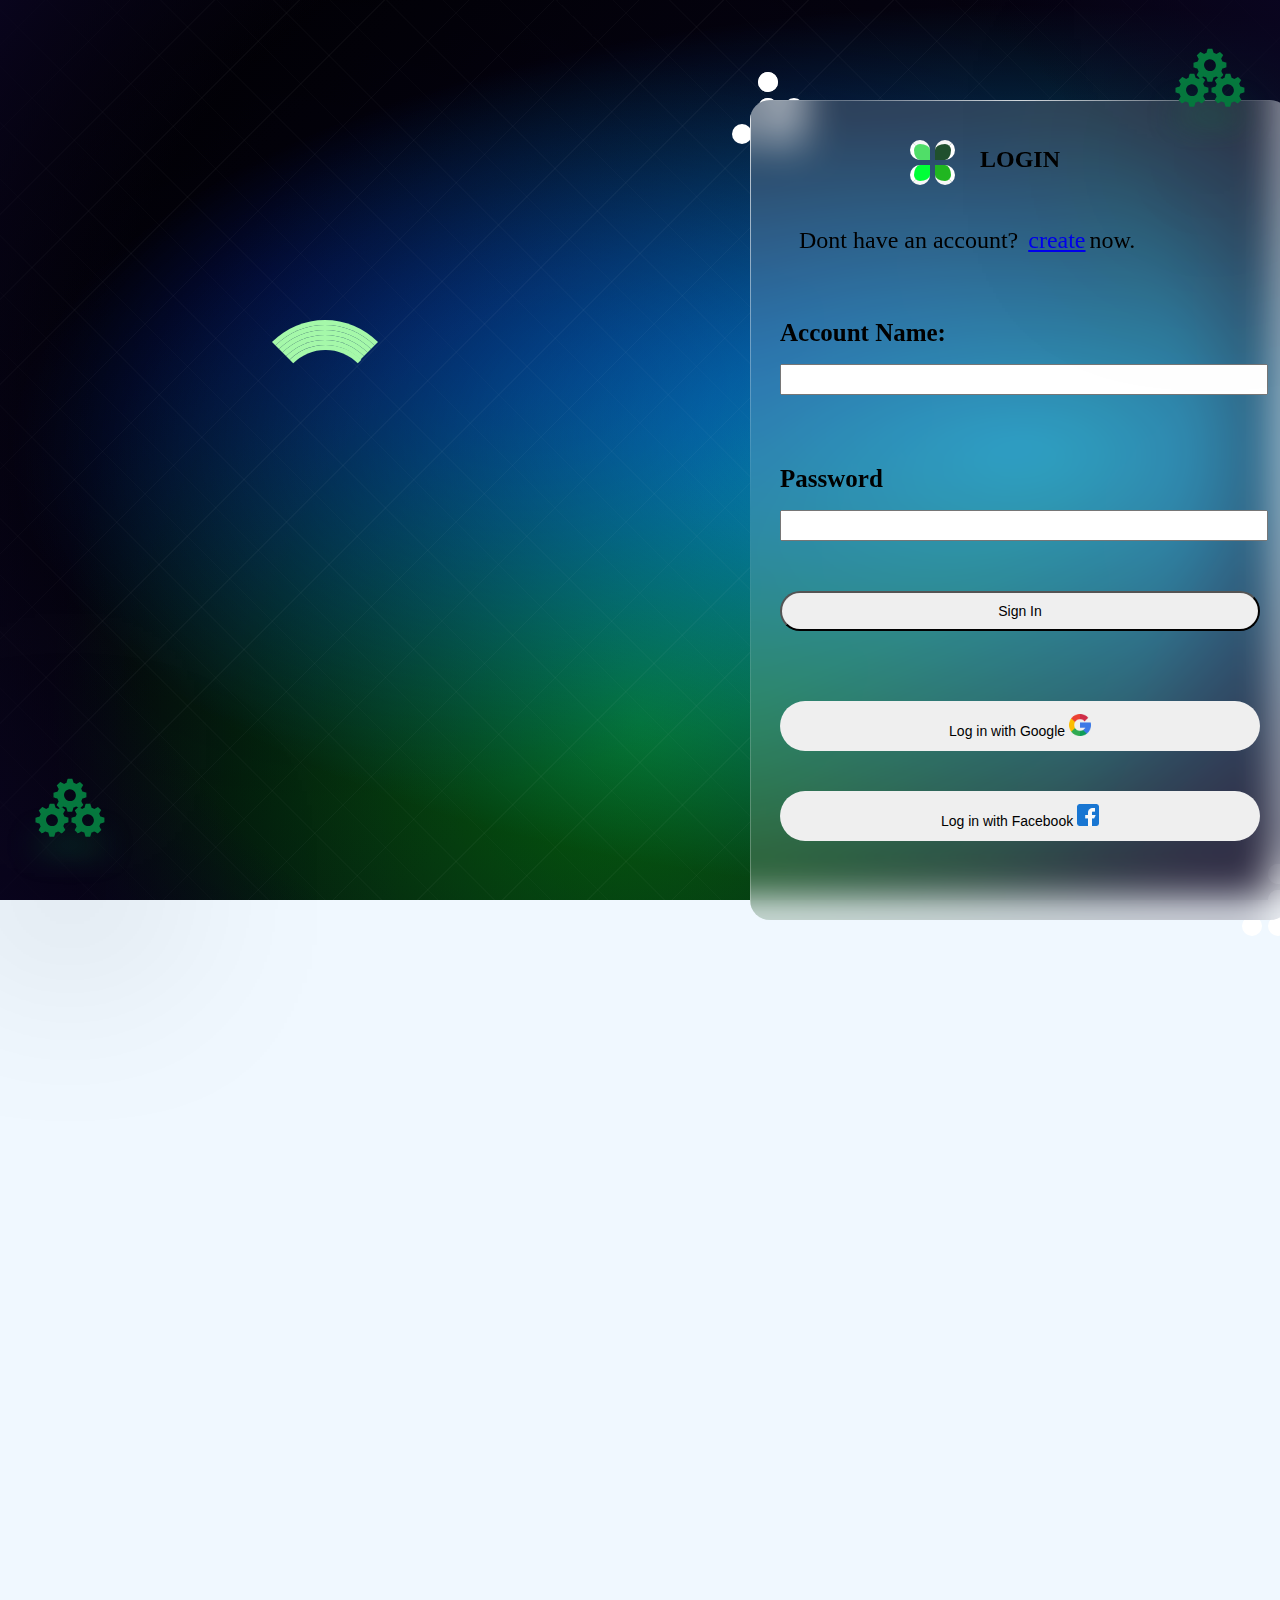
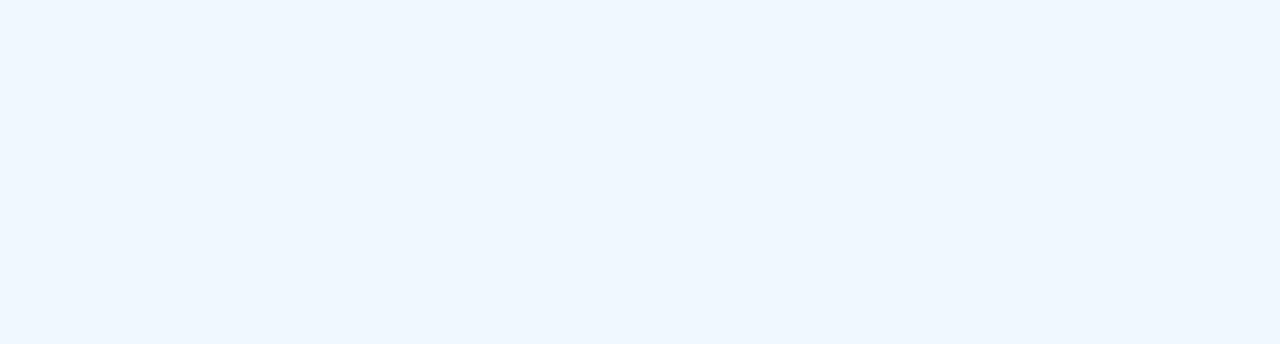
<file: index.html>
<!DOCTYPE html>
<html lang="en">
<head>
    <meta charset="UTF-8">
    <meta name="viewport" content="width=device-width, initial-scale=1.0">
    <title>Document</title>
    <link rel="stylesheet" href="styless.css">
</head>
<body>
  <!-- From Uiverse.io by risabbir --> 
<div class="containerz"></div>
  <div class="banter-loader p4">
  <div class="banter-loader__box"></div>
  <div class="banter-loader__box"></div>
  <div class="banter-loader__box"></div>
  <div class="banter-loader__box"></div>
  <div class="banter-loader__box"></div>
  <div class="banter-loader__box"></div>
  <div class="banter-loader__box"></div>
  <div class="banter-loader__box"></div>
  <div class="banter-loader__box"></div>
</div>
  <div class="banter-loader p4-1">
  <div class="banter-loader__box"></div>
  <div class="banter-loader__box"></div>
  <div class="banter-loader__box"></div>
  <div class="banter-loader__box"></div>
  <div class="banter-loader__box"></div>
  <div class="banter-loader__box"></div>
  <div class="banter-loader__box"></div>
  <div class="banter-loader__box"></div>
  <div class="banter-loader__box"></div>
</div>
    <div class="login">
  <h1 class="title">LOGIN</h1>
  <p style="color: black; font-size: 24px; position: relative; top:30px; left: 30px;">Dont have an account? <a href="#" class="links">create</a>now.</p>
  <br>
  <br>
  <br>
  <div class="el1">
 <h1>Account Name:</h1>
  <input type="text" >
  </div>
 
  <br>
  <br>
  <br>
  <div class="el2">
  <h1>Password</h1>
  <input type="password">
  </div>

  <button class="btn bt" type="submit">Sign In</button>
   <button class="btn1 bt" type="submit">Log in with Google <span class="span"><img src="google.png" alt=""></span></button>
    <button class="btn2 bt" type="submit">Log in with Facebook <span class="span"><img src="facebook.png" alt=""></span></button>
    </div>
    <!-- From Uiverse.io by fanishah --> 
<!-- <div class="loader p1">
    <div class="bar bar1"></div>
    <div class="bar bar2"></div>
    <div class="bar bar3"></div>
    <div class="bar bar4"></div>
    <div class="bar bar5"></div>
    <div class="bar bar6"></div>
    <div class="bar bar7"></div>
    <div class="bar bar8"></div>
</div>
<div class="loader p1-1">
    <div class="bar bar1"></div>
    <div class="bar bar2"></div>
    <div class="bar bar3"></div>
    <div class="bar bar4"></div>
    <div class="bar bar5"></div>
    <div class="bar bar6"></div>
    <div class="bar bar7"></div>
    <div class="bar bar8"></div>
</div> -->
<!-- // particl2 2 -->
 <!-- From Uiverse.io by RoninLJY --> 
<div class="loadere p2">
  <span class="item"></span>
  <span class="item"></span>
  <span class="item"></span>
  <span class="item"></span>
</div>
<!-- particle3 the setting -->
 <!-- From Uiverse.io by faelpatrick --> 
<div class="container p3-1">
  <div class="gear-wrapper">
    <div class="ray"></div>
    <span class="spark"></span>
    <span class="spark"></span>
    <span class="spark"></span>
    <svg
      preserveAspectRatio="xMidYMid meet"
      viewBox="0 0 1280.000000 1280.000000"
      height="1280.000000pt"
      width="1280.000000pt"
      xmlns="http://www.w3.org/2000/svg"
      version="1.0"
      class="gear g1"
    >
      <g
        stroke="none"
        fill="#067c40"
        transform="translate(0.000000,1280.000000) scale(0.100000,-0.100000)"
      >
        <path
          d="M5664 11538 c-38 -40 -55 -68 -68 -113 -19 -65 -44 -149 -70 -235 -9
-30 -74 -248 -145 -484 l-128 -429 -97 -33 c-176 -60 -334 -125 -503 -209
l-168 -83 -100 53 c-55 29 -154 82 -220 117 -66 36 -147 80 -180 98 -232 125
-441 239 -505 275 -41 22 -100 54 -131 70 l-57 29 -108 -101 c-60 -56 -315
-308 -568 -561 l-458 -460 54 -98 c30 -55 77 -139 103 -189 26 -49 62 -115 78
-145 17 -30 57 -103 89 -162 32 -60 86 -159 119 -220 34 -62 84 -156 112 -208
27 -52 56 -104 63 -115 8 -11 14 -26 14 -35 0 -8 -31 -76 -69 -150 -90 -176
-178 -385 -247 -587 -18 -50 -20 -52 -74 -68 -30 -10 -73 -23 -95 -30 -34 -11
-101 -31 -140 -41 -5 -2 -41 -12 -80 -24 -38 -12 -77 -23 -85 -25 -8 -2 -46
-13 -85 -25 -38 -12 -77 -23 -85 -25 -8 -2 -69 -20 -135 -40 -177 -53 -269
-81 -370 -110 -82 -24 -95 -31 -147 -83 l-57 -57 -1 -712 c0 -688 0 -713 19
-722 10 -6 56 -21 102 -35 46 -13 170 -50 274 -81 105 -31 197 -58 205 -60 8
-2 47 -14 85 -25 111 -34 154 -47 245 -73 113 -33 287 -85 326 -98 27 -8 34
-18 49 -67 79 -263 165 -482 275 -702 l68 -136 -52 -100 c-29 -54 -81 -151
-116 -214 -34 -63 -79 -146 -100 -185 -21 -38 -65 -119 -97 -180 -97 -177
-187 -344 -236 -436 l-46 -85 510 -510 509 -509 58 29 c31 17 91 49 132 71 82
46 409 224 535 291 44 24 134 72 200 109 66 36 152 82 191 102 l71 36 179 -90
c98 -50 240 -114 314 -143 74 -29 144 -56 155 -61 18 -7 175 -57 231 -74 14
-3 25 -19 32 -43 18 -63 66 -228 112 -377 11 -38 23 -77 25 -85 3 -13 70 -240
139 -470 13 -41 40 -132 61 -203 l38 -127 723 0 723 0 55 66 c31 36 56 68 57
72 1 13 8 37 29 107 12 39 23 77 25 85 2 8 13 47 25 85 12 39 23 77 25 85 2 8
13 44 24 80 11 36 63 211 116 390 53 179 100 332 105 340 4 8 48 28 97 44 156
50 363 137 548 229 l180 90 55 -29 c30 -16 118 -63 195 -105 125 -68 203 -110
445 -241 36 -20 119 -65 185 -100 66 -36 159 -86 206 -111 47 -26 92 -47 101
-47 18 0 1118 1103 1118 1122 0 7 -12 33 -26 58 -14 25 -45 81 -69 125 -23 44
-71 132 -105 195 -35 63 -138 255 -230 426 -93 170 -177 326 -189 345 -11 19
-21 41 -21 50 0 9 27 69 60 133 53 104 109 230 156 351 9 22 19 47 23 55 4 8
25 69 46 135 21 66 43 125 49 132 6 6 52 23 101 38 148 44 177 52 250 75 39
11 77 23 85 25 8 2 47 13 85 25 39 12 77 23 85 25 8 2 47 13 85 25 39 12 77
23 85 25 8 2 69 20 135 40 66 20 158 47 204 60 74 21 91 30 138 77 l53 52 0
722 0 722 -62 21 c-59 19 -325 98 -358 106 -8 2 -46 14 -85 25 -105 32 -151
46 -250 75 -49 15 -126 37 -170 50 -44 13 -118 35 -165 49 -47 13 -114 33
-150 45 l-65 20 -34 103 c-67 211 -195 507 -293 684 l-45 80 80 145 c43 79 99
182 124 229 57 106 223 413 360 665 24 44 51 95 60 113 l17 33 -499 499 c-275
275 -507 500 -515 500 -9 0 -24 -6 -35 -13 -11 -8 -58 -34 -105 -59 -90 -48
-253 -136 -447 -242 -65 -35 -145 -78 -178 -96 -92 -49 -169 -91 -302 -164
l-121 -66 -159 79 c-192 96 -331 153 -523 216 -80 26 -154 51 -166 55 -15 6
-26 29 -43 86 -33 117 -60 207 -161 544 -51 168 -102 341 -115 385 -13 44 -33
112 -45 150 -12 39 -23 78 -25 88 -2 9 -7 22 -10 27 -4 7 -260 10 -729 10
l-723 0 -49 -52z m981 -3342 c83 -16 89 -17 166 -35 248 -57 582 -231 789
-413 344 -302 557 -671 644 -1118 23 -119 27 -176 27 -362 0 -163 -9 -263 -30
-361 -6 -23 -13 -58 -16 -77 -13 -77 -89 -282 -150 -405 -178 -362 -407 -601
-735 -767 -355 -180 -750 -252 -1120 -203 -63 8 -126 17 -140 20 -14 3 -47 10
-75 16 -91 18 -310 97 -423 154 -560 280 -966 827 -1058 1425 -30 198 -30 501
1 650 3 14 8 41 11 60 31 174 128 426 228 593 120 200 230 324 406 456 216
163 515 302 745 346 73 14 203 35 240 39 83 9 412 -4 490 -18z"
        ></path>
      </g>
    </svg>
    <svg
      preserveAspectRatio="xMidYMid meet"
      viewBox="0 0 1280.000000 1280.000000"
      height="1280.000000pt"
      width="1280.000000pt"
      xmlns="http://www.w3.org/2000/svg"
      version="1.0"
      class="gear g2"
    >
      <g
        stroke="none"
        fill="#067c40"
        transform="translate(0.000000,1280.000000) scale(0.100000,-0.100000)"
      >
        <path
          d="M5664 11538 c-38 -40 -55 -68 -68 -113 -19 -65 -44 -149 -70 -235 -9
-30 -74 -248 -145 -484 l-128 -429 -97 -33 c-176 -60 -334 -125 -503 -209
l-168 -83 -100 53 c-55 29 -154 82 -220 117 -66 36 -147 80 -180 98 -232 125
-441 239 -505 275 -41 22 -100 54 -131 70 l-57 29 -108 -101 c-60 -56 -315
-308 -568 -561 l-458 -460 54 -98 c30 -55 77 -139 103 -189 26 -49 62 -115 78
-145 17 -30 57 -103 89 -162 32 -60 86 -159 119 -220 34 -62 84 -156 112 -208
27 -52 56 -104 63 -115 8 -11 14 -26 14 -35 0 -8 -31 -76 -69 -150 -90 -176
-178 -385 -247 -587 -18 -50 -20 -52 -74 -68 -30 -10 -73 -23 -95 -30 -34 -11
-101 -31 -140 -41 -5 -2 -41 -12 -80 -24 -38 -12 -77 -23 -85 -25 -8 -2 -46
-13 -85 -25 -38 -12 -77 -23 -85 -25 -8 -2 -69 -20 -135 -40 -177 -53 -269
-81 -370 -110 -82 -24 -95 -31 -147 -83 l-57 -57 -1 -712 c0 -688 0 -713 19
-722 10 -6 56 -21 102 -35 46 -13 170 -50 274 -81 105 -31 197 -58 205 -60 8
-2 47 -14 85 -25 111 -34 154 -47 245 -73 113 -33 287 -85 326 -98 27 -8 34
-18 49 -67 79 -263 165 -482 275 -702 l68 -136 -52 -100 c-29 -54 -81 -151
-116 -214 -34 -63 -79 -146 -100 -185 -21 -38 -65 -119 -97 -180 -97 -177
-187 -344 -236 -436 l-46 -85 510 -510 509 -509 58 29 c31 17 91 49 132 71 82
46 409 224 535 291 44 24 134 72 200 109 66 36 152 82 191 102 l71 36 179 -90
c98 -50 240 -114 314 -143 74 -29 144 -56 155 -61 18 -7 175 -57 231 -74 14
-3 25 -19 32 -43 18 -63 66 -228 112 -377 11 -38 23 -77 25 -85 3 -13 70 -240
139 -470 13 -41 40 -132 61 -203 l38 -127 723 0 723 0 55 66 c31 36 56 68 57
72 1 13 8 37 29 107 12 39 23 77 25 85 2 8 13 47 25 85 12 39 23 77 25 85 2 8
13 44 24 80 11 36 63 211 116 390 53 179 100 332 105 340 4 8 48 28 97 44 156
50 363 137 548 229 l180 90 55 -29 c30 -16 118 -63 195 -105 125 -68 203 -110
445 -241 36 -20 119 -65 185 -100 66 -36 159 -86 206 -111 47 -26 92 -47 101
-47 18 0 1118 1103 1118 1122 0 7 -12 33 -26 58 -14 25 -45 81 -69 125 -23 44
-71 132 -105 195 -35 63 -138 255 -230 426 -93 170 -177 326 -189 345 -11 19
-21 41 -21 50 0 9 27 69 60 133 53 104 109 230 156 351 9 22 19 47 23 55 4 8
25 69 46 135 21 66 43 125 49 132 6 6 52 23 101 38 148 44 177 52 250 75 39
11 77 23 85 25 8 2 47 13 85 25 39 12 77 23 85 25 8 2 47 13 85 25 39 12 77
23 85 25 8 2 69 20 135 40 66 20 158 47 204 60 74 21 91 30 138 77 l53 52 0
722 0 722 -62 21 c-59 19 -325 98 -358 106 -8 2 -46 14 -85 25 -105 32 -151
46 -250 75 -49 15 -126 37 -170 50 -44 13 -118 35 -165 49 -47 13 -114 33
-150 45 l-65 20 -34 103 c-67 211 -195 507 -293 684 l-45 80 80 145 c43 79 99
182 124 229 57 106 223 413 360 665 24 44 51 95 60 113 l17 33 -499 499 c-275
275 -507 500 -515 500 -9 0 -24 -6 -35 -13 -11 -8 -58 -34 -105 -59 -90 -48
-253 -136 -447 -242 -65 -35 -145 -78 -178 -96 -92 -49 -169 -91 -302 -164
l-121 -66 -159 79 c-192 96 -331 153 -523 216 -80 26 -154 51 -166 55 -15 6
-26 29 -43 86 -33 117 -60 207 -161 544 -51 168 -102 341 -115 385 -13 44 -33
112 -45 150 -12 39 -23 78 -25 88 -2 9 -7 22 -10 27 -4 7 -260 10 -729 10
l-723 0 -49 -52z m981 -3342 c83 -16 89 -17 166 -35 248 -57 582 -231 789
-413 344 -302 557 -671 644 -1118 23 -119 27 -176 27 -362 0 -163 -9 -263 -30
-361 -6 -23 -13 -58 -16 -77 -13 -77 -89 -282 -150 -405 -178 -362 -407 -601
-735 -767 -355 -180 -750 -252 -1120 -203 -63 8 -126 17 -140 20 -14 3 -47 10
-75 16 -91 18 -310 97 -423 154 -560 280 -966 827 -1058 1425 -30 198 -30 501
1 650 3 14 8 41 11 60 31 174 128 426 228 593 120 200 230 324 406 456 216
163 515 302 745 346 73 14 203 35 240 39 83 9 412 -4 490 -18z"
        ></path>
      </g>
    </svg>
    <svg
      preserveAspectRatio="xMidYMid meet"
      viewBox="0 0 1280.000000 1280.000000"
      height="1280.000000pt"
      width="1280.000000pt"
      xmlns="http://www.w3.org/2000/svg"
      version="1.0"
      class="gear g3"
    >
      <g
        stroke="none"
        fill="#067c40"
        transform="translate(0.000000,1280.000000) scale(0.100000,-0.100000)"
      >
        <path
          d="M5664 11538 c-38 -40 -55 -68 -68 -113 -19 -65 -44 -149 -70 -235 -9
-30 -74 -248 -145 -484 l-128 -429 -97 -33 c-176 -60 -334 -125 -503 -209
l-168 -83 -100 53 c-55 29 -154 82 -220 117 -66 36 -147 80 -180 98 -232 125
-441 239 -505 275 -41 22 -100 54 -131 70 l-57 29 -108 -101 c-60 -56 -315
-308 -568 -561 l-458 -460 54 -98 c30 -55 77 -139 103 -189 26 -49 62 -115 78
-145 17 -30 57 -103 89 -162 32 -60 86 -159 119 -220 34 -62 84 -156 112 -208
27 -52 56 -104 63 -115 8 -11 14 -26 14 -35 0 -8 -31 -76 -69 -150 -90 -176
-178 -385 -247 -587 -18 -50 -20 -52 -74 -68 -30 -10 -73 -23 -95 -30 -34 -11
-101 -31 -140 -41 -5 -2 -41 -12 -80 -24 -38 -12 -77 -23 -85 -25 -8 -2 -46
-13 -85 -25 -38 -12 -77 -23 -85 -25 -8 -2 -69 -20 -135 -40 -177 -53 -269
-81 -370 -110 -82 -24 -95 -31 -147 -83 l-57 -57 -1 -712 c0 -688 0 -713 19
-722 10 -6 56 -21 102 -35 46 -13 170 -50 274 -81 105 -31 197 -58 205 -60 8
-2 47 -14 85 -25 111 -34 154 -47 245 -73 113 -33 287 -85 326 -98 27 -8 34
-18 49 -67 79 -263 165 -482 275 -702 l68 -136 -52 -100 c-29 -54 -81 -151
-116 -214 -34 -63 -79 -146 -100 -185 -21 -38 -65 -119 -97 -180 -97 -177
-187 -344 -236 -436 l-46 -85 510 -510 509 -509 58 29 c31 17 91 49 132 71 82
46 409 224 535 291 44 24 134 72 200 109 66 36 152 82 191 102 l71 36 179 -90
c98 -50 240 -114 314 -143 74 -29 144 -56 155 -61 18 -7 175 -57 231 -74 14
-3 25 -19 32 -43 18 -63 66 -228 112 -377 11 -38 23 -77 25 -85 3 -13 70 -240
139 -470 13 -41 40 -132 61 -203 l38 -127 723 0 723 0 55 66 c31 36 56 68 57
72 1 13 8 37 29 107 12 39 23 77 25 85 2 8 13 47 25 85 12 39 23 77 25 85 2 8
13 44 24 80 11 36 63 211 116 390 53 179 100 332 105 340 4 8 48 28 97 44 156
50 363 137 548 229 l180 90 55 -29 c30 -16 118 -63 195 -105 125 -68 203 -110
445 -241 36 -20 119 -65 185 -100 66 -36 159 -86 206 -111 47 -26 92 -47 101
-47 18 0 1118 1103 1118 1122 0 7 -12 33 -26 58 -14 25 -45 81 -69 125 -23 44
-71 132 -105 195 -35 63 -138 255 -230 426 -93 170 -177 326 -189 345 -11 19
-21 41 -21 50 0 9 27 69 60 133 53 104 109 230 156 351 9 22 19 47 23 55 4 8
25 69 46 135 21 66 43 125 49 132 6 6 52 23 101 38 148 44 177 52 250 75 39
11 77 23 85 25 8 2 47 13 85 25 39 12 77 23 85 25 8 2 47 13 85 25 39 12 77
23 85 25 8 2 69 20 135 40 66 20 158 47 204 60 74 21 91 30 138 77 l53 52 0
722 0 722 -62 21 c-59 19 -325 98 -358 106 -8 2 -46 14 -85 25 -105 32 -151
46 -250 75 -49 15 -126 37 -170 50 -44 13 -118 35 -165 49 -47 13 -114 33
-150 45 l-65 20 -34 103 c-67 211 -195 507 -293 684 l-45 80 80 145 c43 79 99
182 124 229 57 106 223 413 360 665 24 44 51 95 60 113 l17 33 -499 499 c-275
275 -507 500 -515 500 -9 0 -24 -6 -35 -13 -11 -8 -58 -34 -105 -59 -90 -48
-253 -136 -447 -242 -65 -35 -145 -78 -178 -96 -92 -49 -169 -91 -302 -164
l-121 -66 -159 79 c-192 96 -331 153 -523 216 -80 26 -154 51 -166 55 -15 6
-26 29 -43 86 -33 117 -60 207 -161 544 -51 168 -102 341 -115 385 -13 44 -33
112 -45 150 -12 39 -23 78 -25 88 -2 9 -7 22 -10 27 -4 7 -260 10 -729 10
l-723 0 -49 -52z m981 -3342 c83 -16 89 -17 166 -35 248 -57 582 -231 789
-413 344 -302 557 -671 644 -1118 23 -119 27 -176 27 -362 0 -163 -9 -263 -30
-361 -6 -23 -13 -58 -16 -77 -13 -77 -89 -282 -150 -405 -178 -362 -407 -601
-735 -767 -355 -180 -750 -252 -1120 -203 -63 8 -126 17 -140 20 -14 3 -47 10
-75 16 -91 18 -310 97 -423 154 -560 280 -966 827 -1058 1425 -30 198 -30 501
1 650 3 14 8 41 11 60 31 174 128 426 228 593 120 200 230 324 406 456 216
163 515 302 745 346 73 14 203 35 240 39 83 9 412 -4 490 -18z"
        ></path>
      </g>
    </svg>
  </div>
 
</div>
<div class="container p3">
  <div class="gear-wrapper">
    <div class="ray"></div>
    <span class="spark"></span>
    <span class="spark"></span>
    <span class="spark"></span>
    <svg
      preserveAspectRatio="xMidYMid meet"
      viewBox="0 0 1280.000000 1280.000000"
      height="1280.000000pt"
      width="1280.000000pt"
      xmlns="http://www.w3.org/2000/svg"
      version="1.0"
      class="gear g1"
    >
      <g
        stroke="none"
        fill="#067c40"
        transform="translate(0.000000,1280.000000) scale(0.100000,-0.100000)"
      >
        <path
          d="M5664 11538 c-38 -40 -55 -68 -68 -113 -19 -65 -44 -149 -70 -235 -9
-30 -74 -248 -145 -484 l-128 -429 -97 -33 c-176 -60 -334 -125 -503 -209
l-168 -83 -100 53 c-55 29 -154 82 -220 117 -66 36 -147 80 -180 98 -232 125
-441 239 -505 275 -41 22 -100 54 -131 70 l-57 29 -108 -101 c-60 -56 -315
-308 -568 -561 l-458 -460 54 -98 c30 -55 77 -139 103 -189 26 -49 62 -115 78
-145 17 -30 57 -103 89 -162 32 -60 86 -159 119 -220 34 -62 84 -156 112 -208
27 -52 56 -104 63 -115 8 -11 14 -26 14 -35 0 -8 -31 -76 -69 -150 -90 -176
-178 -385 -247 -587 -18 -50 -20 -52 -74 -68 -30 -10 -73 -23 -95 -30 -34 -11
-101 -31 -140 -41 -5 -2 -41 -12 -80 -24 -38 -12 -77 -23 -85 -25 -8 -2 -46
-13 -85 -25 -38 -12 -77 -23 -85 -25 -8 -2 -69 -20 -135 -40 -177 -53 -269
-81 -370 -110 -82 -24 -95 -31 -147 -83 l-57 -57 -1 -712 c0 -688 0 -713 19
-722 10 -6 56 -21 102 -35 46 -13 170 -50 274 -81 105 -31 197 -58 205 -60 8
-2 47 -14 85 -25 111 -34 154 -47 245 -73 113 -33 287 -85 326 -98 27 -8 34
-18 49 -67 79 -263 165 -482 275 -702 l68 -136 -52 -100 c-29 -54 -81 -151
-116 -214 -34 -63 -79 -146 -100 -185 -21 -38 -65 -119 -97 -180 -97 -177
-187 -344 -236 -436 l-46 -85 510 -510 509 -509 58 29 c31 17 91 49 132 71 82
46 409 224 535 291 44 24 134 72 200 109 66 36 152 82 191 102 l71 36 179 -90
c98 -50 240 -114 314 -143 74 -29 144 -56 155 -61 18 -7 175 -57 231 -74 14
-3 25 -19 32 -43 18 -63 66 -228 112 -377 11 -38 23 -77 25 -85 3 -13 70 -240
139 -470 13 -41 40 -132 61 -203 l38 -127 723 0 723 0 55 66 c31 36 56 68 57
72 1 13 8 37 29 107 12 39 23 77 25 85 2 8 13 47 25 85 12 39 23 77 25 85 2 8
13 44 24 80 11 36 63 211 116 390 53 179 100 332 105 340 4 8 48 28 97 44 156
50 363 137 548 229 l180 90 55 -29 c30 -16 118 -63 195 -105 125 -68 203 -110
445 -241 36 -20 119 -65 185 -100 66 -36 159 -86 206 -111 47 -26 92 -47 101
-47 18 0 1118 1103 1118 1122 0 7 -12 33 -26 58 -14 25 -45 81 -69 125 -23 44
-71 132 -105 195 -35 63 -138 255 -230 426 -93 170 -177 326 -189 345 -11 19
-21 41 -21 50 0 9 27 69 60 133 53 104 109 230 156 351 9 22 19 47 23 55 4 8
25 69 46 135 21 66 43 125 49 132 6 6 52 23 101 38 148 44 177 52 250 75 39
11 77 23 85 25 8 2 47 13 85 25 39 12 77 23 85 25 8 2 47 13 85 25 39 12 77
23 85 25 8 2 69 20 135 40 66 20 158 47 204 60 74 21 91 30 138 77 l53 52 0
722 0 722 -62 21 c-59 19 -325 98 -358 106 -8 2 -46 14 -85 25 -105 32 -151
46 -250 75 -49 15 -126 37 -170 50 -44 13 -118 35 -165 49 -47 13 -114 33
-150 45 l-65 20 -34 103 c-67 211 -195 507 -293 684 l-45 80 80 145 c43 79 99
182 124 229 57 106 223 413 360 665 24 44 51 95 60 113 l17 33 -499 499 c-275
275 -507 500 -515 500 -9 0 -24 -6 -35 -13 -11 -8 -58 -34 -105 -59 -90 -48
-253 -136 -447 -242 -65 -35 -145 -78 -178 -96 -92 -49 -169 -91 -302 -164
l-121 -66 -159 79 c-192 96 -331 153 -523 216 -80 26 -154 51 -166 55 -15 6
-26 29 -43 86 -33 117 -60 207 -161 544 -51 168 -102 341 -115 385 -13 44 -33
112 -45 150 -12 39 -23 78 -25 88 -2 9 -7 22 -10 27 -4 7 -260 10 -729 10
l-723 0 -49 -52z m981 -3342 c83 -16 89 -17 166 -35 248 -57 582 -231 789
-413 344 -302 557 -671 644 -1118 23 -119 27 -176 27 -362 0 -163 -9 -263 -30
-361 -6 -23 -13 -58 -16 -77 -13 -77 -89 -282 -150 -405 -178 -362 -407 -601
-735 -767 -355 -180 -750 -252 -1120 -203 -63 8 -126 17 -140 20 -14 3 -47 10
-75 16 -91 18 -310 97 -423 154 -560 280 -966 827 -1058 1425 -30 198 -30 501
1 650 3 14 8 41 11 60 31 174 128 426 228 593 120 200 230 324 406 456 216
163 515 302 745 346 73 14 203 35 240 39 83 9 412 -4 490 -18z"
        ></path>
      </g>
    </svg>
    <svg
      preserveAspectRatio="xMidYMid meet"
      viewBox="0 0 1280.000000 1280.000000"
      height="1280.000000pt"
      width="1280.000000pt"
      xmlns="http://www.w3.org/2000/svg"
      version="1.0"
      class="gear g2"
    >
      <g
        stroke="none"
        fill="#067c40"
        transform="translate(0.000000,1280.000000) scale(0.100000,-0.100000)"
      >
        <path
          d="M5664 11538 c-38 -40 -55 -68 -68 -113 -19 -65 -44 -149 -70 -235 -9
-30 -74 -248 -145 -484 l-128 -429 -97 -33 c-176 -60 -334 -125 -503 -209
l-168 -83 -100 53 c-55 29 -154 82 -220 117 -66 36 -147 80 -180 98 -232 125
-441 239 -505 275 -41 22 -100 54 -131 70 l-57 29 -108 -101 c-60 -56 -315
-308 -568 -561 l-458 -460 54 -98 c30 -55 77 -139 103 -189 26 -49 62 -115 78
-145 17 -30 57 -103 89 -162 32 -60 86 -159 119 -220 34 -62 84 -156 112 -208
27 -52 56 -104 63 -115 8 -11 14 -26 14 -35 0 -8 -31 -76 -69 -150 -90 -176
-178 -385 -247 -587 -18 -50 -20 -52 -74 -68 -30 -10 -73 -23 -95 -30 -34 -11
-101 -31 -140 -41 -5 -2 -41 -12 -80 -24 -38 -12 -77 -23 -85 -25 -8 -2 -46
-13 -85 -25 -38 -12 -77 -23 -85 -25 -8 -2 -69 -20 -135 -40 -177 -53 -269
-81 -370 -110 -82 -24 -95 -31 -147 -83 l-57 -57 -1 -712 c0 -688 0 -713 19
-722 10 -6 56 -21 102 -35 46 -13 170 -50 274 -81 105 -31 197 -58 205 -60 8
-2 47 -14 85 -25 111 -34 154 -47 245 -73 113 -33 287 -85 326 -98 27 -8 34
-18 49 -67 79 -263 165 -482 275 -702 l68 -136 -52 -100 c-29 -54 -81 -151
-116 -214 -34 -63 -79 -146 -100 -185 -21 -38 -65 -119 -97 -180 -97 -177
-187 -344 -236 -436 l-46 -85 510 -510 509 -509 58 29 c31 17 91 49 132 71 82
46 409 224 535 291 44 24 134 72 200 109 66 36 152 82 191 102 l71 36 179 -90
c98 -50 240 -114 314 -143 74 -29 144 -56 155 -61 18 -7 175 -57 231 -74 14
-3 25 -19 32 -43 18 -63 66 -228 112 -377 11 -38 23 -77 25 -85 3 -13 70 -240
139 -470 13 -41 40 -132 61 -203 l38 -127 723 0 723 0 55 66 c31 36 56 68 57
72 1 13 8 37 29 107 12 39 23 77 25 85 2 8 13 47 25 85 12 39 23 77 25 85 2 8
13 44 24 80 11 36 63 211 116 390 53 179 100 332 105 340 4 8 48 28 97 44 156
50 363 137 548 229 l180 90 55 -29 c30 -16 118 -63 195 -105 125 -68 203 -110
445 -241 36 -20 119 -65 185 -100 66 -36 159 -86 206 -111 47 -26 92 -47 101
-47 18 0 1118 1103 1118 1122 0 7 -12 33 -26 58 -14 25 -45 81 -69 125 -23 44
-71 132 -105 195 -35 63 -138 255 -230 426 -93 170 -177 326 -189 345 -11 19
-21 41 -21 50 0 9 27 69 60 133 53 104 109 230 156 351 9 22 19 47 23 55 4 8
25 69 46 135 21 66 43 125 49 132 6 6 52 23 101 38 148 44 177 52 250 75 39
11 77 23 85 25 8 2 47 13 85 25 39 12 77 23 85 25 8 2 47 13 85 25 39 12 77
23 85 25 8 2 69 20 135 40 66 20 158 47 204 60 74 21 91 30 138 77 l53 52 0
722 0 722 -62 21 c-59 19 -325 98 -358 106 -8 2 -46 14 -85 25 -105 32 -151
46 -250 75 -49 15 -126 37 -170 50 -44 13 -118 35 -165 49 -47 13 -114 33
-150 45 l-65 20 -34 103 c-67 211 -195 507 -293 684 l-45 80 80 145 c43 79 99
182 124 229 57 106 223 413 360 665 24 44 51 95 60 113 l17 33 -499 499 c-275
275 -507 500 -515 500 -9 0 -24 -6 -35 -13 -11 -8 -58 -34 -105 -59 -90 -48
-253 -136 -447 -242 -65 -35 -145 -78 -178 -96 -92 -49 -169 -91 -302 -164
l-121 -66 -159 79 c-192 96 -331 153 -523 216 -80 26 -154 51 -166 55 -15 6
-26 29 -43 86 -33 117 -60 207 -161 544 -51 168 -102 341 -115 385 -13 44 -33
112 -45 150 -12 39 -23 78 -25 88 -2 9 -7 22 -10 27 -4 7 -260 10 -729 10
l-723 0 -49 -52z m981 -3342 c83 -16 89 -17 166 -35 248 -57 582 -231 789
-413 344 -302 557 -671 644 -1118 23 -119 27 -176 27 -362 0 -163 -9 -263 -30
-361 -6 -23 -13 -58 -16 -77 -13 -77 -89 -282 -150 -405 -178 -362 -407 -601
-735 -767 -355 -180 -750 -252 -1120 -203 -63 8 -126 17 -140 20 -14 3 -47 10
-75 16 -91 18 -310 97 -423 154 -560 280 -966 827 -1058 1425 -30 198 -30 501
1 650 3 14 8 41 11 60 31 174 128 426 228 593 120 200 230 324 406 456 216
163 515 302 745 346 73 14 203 35 240 39 83 9 412 -4 490 -18z"
        ></path>
      </g>
    </svg>
    <svg
      preserveAspectRatio="xMidYMid meet"
      viewBox="0 0 1280.000000 1280.000000"
      height="1280.000000pt"
      width="1280.000000pt"
      xmlns="http://www.w3.org/2000/svg"
      version="1.0"
      class="gear g3"
    >
      <g
        stroke="none"
        fill="#067c40"
        transform="translate(0.000000,1280.000000) scale(0.100000,-0.100000)"
      >
        <path
          d="M5664 11538 c-38 -40 -55 -68 -68 -113 -19 -65 -44 -149 -70 -235 -9
-30 -74 -248 -145 -484 l-128 -429 -97 -33 c-176 -60 -334 -125 -503 -209
l-168 -83 -100 53 c-55 29 -154 82 -220 117 -66 36 -147 80 -180 98 -232 125
-441 239 -505 275 -41 22 -100 54 -131 70 l-57 29 -108 -101 c-60 -56 -315
-308 -568 -561 l-458 -460 54 -98 c30 -55 77 -139 103 -189 26 -49 62 -115 78
-145 17 -30 57 -103 89 -162 32 -60 86 -159 119 -220 34 -62 84 -156 112 -208
27 -52 56 -104 63 -115 8 -11 14 -26 14 -35 0 -8 -31 -76 -69 -150 -90 -176
-178 -385 -247 -587 -18 -50 -20 -52 -74 -68 -30 -10 -73 -23 -95 -30 -34 -11
-101 -31 -140 -41 -5 -2 -41 -12 -80 -24 -38 -12 -77 -23 -85 -25 -8 -2 -46
-13 -85 -25 -38 -12 -77 -23 -85 -25 -8 -2 -69 -20 -135 -40 -177 -53 -269
-81 -370 -110 -82 -24 -95 -31 -147 -83 l-57 -57 -1 -712 c0 -688 0 -713 19
-722 10 -6 56 -21 102 -35 46 -13 170 -50 274 -81 105 -31 197 -58 205 -60 8
-2 47 -14 85 -25 111 -34 154 -47 245 -73 113 -33 287 -85 326 -98 27 -8 34
-18 49 -67 79 -263 165 -482 275 -702 l68 -136 -52 -100 c-29 -54 -81 -151
-116 -214 -34 -63 -79 -146 -100 -185 -21 -38 -65 -119 -97 -180 -97 -177
-187 -344 -236 -436 l-46 -85 510 -510 509 -509 58 29 c31 17 91 49 132 71 82
46 409 224 535 291 44 24 134 72 200 109 66 36 152 82 191 102 l71 36 179 -90
c98 -50 240 -114 314 -143 74 -29 144 -56 155 -61 18 -7 175 -57 231 -74 14
-3 25 -19 32 -43 18 -63 66 -228 112 -377 11 -38 23 -77 25 -85 3 -13 70 -240
139 -470 13 -41 40 -132 61 -203 l38 -127 723 0 723 0 55 66 c31 36 56 68 57
72 1 13 8 37 29 107 12 39 23 77 25 85 2 8 13 47 25 85 12 39 23 77 25 85 2 8
13 44 24 80 11 36 63 211 116 390 53 179 100 332 105 340 4 8 48 28 97 44 156
50 363 137 548 229 l180 90 55 -29 c30 -16 118 -63 195 -105 125 -68 203 -110
445 -241 36 -20 119 -65 185 -100 66 -36 159 -86 206 -111 47 -26 92 -47 101
-47 18 0 1118 1103 1118 1122 0 7 -12 33 -26 58 -14 25 -45 81 -69 125 -23 44
-71 132 -105 195 -35 63 -138 255 -230 426 -93 170 -177 326 -189 345 -11 19
-21 41 -21 50 0 9 27 69 60 133 53 104 109 230 156 351 9 22 19 47 23 55 4 8
25 69 46 135 21 66 43 125 49 132 6 6 52 23 101 38 148 44 177 52 250 75 39
11 77 23 85 25 8 2 47 13 85 25 39 12 77 23 85 25 8 2 47 13 85 25 39 12 77
23 85 25 8 2 69 20 135 40 66 20 158 47 204 60 74 21 91 30 138 77 l53 52 0
722 0 722 -62 21 c-59 19 -325 98 -358 106 -8 2 -46 14 -85 25 -105 32 -151
46 -250 75 -49 15 -126 37 -170 50 -44 13 -118 35 -165 49 -47 13 -114 33
-150 45 l-65 20 -34 103 c-67 211 -195 507 -293 684 l-45 80 80 145 c43 79 99
182 124 229 57 106 223 413 360 665 24 44 51 95 60 113 l17 33 -499 499 c-275
275 -507 500 -515 500 -9 0 -24 -6 -35 -13 -11 -8 -58 -34 -105 -59 -90 -48
-253 -136 -447 -242 -65 -35 -145 -78 -178 -96 -92 -49 -169 -91 -302 -164
l-121 -66 -159 79 c-192 96 -331 153 -523 216 -80 26 -154 51 -166 55 -15 6
-26 29 -43 86 -33 117 -60 207 -161 544 -51 168 -102 341 -115 385 -13 44 -33
112 -45 150 -12 39 -23 78 -25 88 -2 9 -7 22 -10 27 -4 7 -260 10 -729 10
l-723 0 -49 -52z m981 -3342 c83 -16 89 -17 166 -35 248 -57 582 -231 789
-413 344 -302 557 -671 644 -1118 23 -119 27 -176 27 -362 0 -163 -9 -263 -30
-361 -6 -23 -13 -58 -16 -77 -13 -77 -89 -282 -150 -405 -178 -362 -407 -601
-735 -767 -355 -180 -750 -252 -1120 -203 -63 8 -126 17 -140 20 -14 3 -47 10
-75 16 -91 18 -310 97 -423 154 -560 280 -966 827 -1058 1425 -30 198 -30 501
1 650 3 14 8 41 11 60 31 174 128 426 228 593 120 200 230 324 406 456 216
163 515 302 745 346 73 14 203 35 240 39 83 9 412 -4 490 -18z"
        ></path>
      </g>
    </svg>
  </div>
 
</div>
<!-- From Uiverse.io by Praashoo7 --> 
<!-- <div class="main">
  <div class="up">
    <div class="loaders">
      <div class="loaderz"></div>
      <div class="loaderz"></div>
      <div class="loaderz"></div>
      <div class="loaderz"></div>
      <div class="loaderz"></div>
      <div class="loaderz"></div>
      <div class="loaderz"></div>
      <div class="loaderz"></div>
      <div class="loaderz"></div>
      <div class="loaderz"></div>
    </div>
    <div class="loadersB">
      <div class="loaderA">
        <div class="ball0"></div>
      </div>
      <div class="loaderA">
        <div class="ball1"></div>
      </div>
      <div class="loaderA">
        <div class="ball2"></div>
      </div>
      <div class="loaderA">
        <div class="ball3"></div>
      </div>
      <div class="loaderA">
        <div class="ball4"></div>
      </div>
      <div class="loaderA">
        <div class="ball5"></div>
      </div>
      <div class="loaderA">
        <div class="ball6"></div>
      </div>
      <div class="loaderA">
        <div class="ball7"></div>
      </div>
      <div class="loaderA">
        <div class="ball8"></div>
      </div>
    </div>
  </div>
</div> -->

<!-- particle 4 dots -->
 <!-- From Uiverse.io by Ratinax --> 

<!-- From Uiverse.io by cosnametv --> 
 <div class="load">

<div class="loaderr">
  <span></span>
  <span></span>
  <span></span>
  <span></span>
  <span></span>
  <span></span>
</div>
<div class="loaderr">
  <span></span>
  <span></span>
  <span></span>
  <span></span>
  <span></span>
  <span></span>
</div>
<div class="loaderr">
  <span></span>
  <span></span>
  <span></span>
  <span></span>
  <span></span>
  <span></span>
</div>
<div class="loaderr">
  <span></span>
  <span></span>
  <span></span>
  <span></span>
  <span></span>
  <span></span>
</div>
 </div>
 <div class="part2">

<div class="loaderr">
  <span></span>
  <span></span>
  <span></span>
  <span></span>
  <span></span>
  <span></span>
</div>
<div class="loaderr">
  <span></span>
  <span></span>
  <span></span>
  <span></span>
  <span></span>
  <span></span>
</div>
<div class="loaderr">
  <span></span>
  <span></span>
  <span></span>
  <span></span>
  <span></span>
  <span></span>
</div>
<div class="loaderr">
  <span></span>
  <span></span>
  <span></span>
  <span></span>
  <span></span>
  <span></span>
</div>
 </div>
 
<!-- From Uiverse.io by Codecite -->
 <div class="spinners">
<div class="spinner-container">
  <div class="spinner">
   <div class="spinner">
    <div class="spinner">
      <div class="spinner">
        <div class="spinner">
            <div class="spinner"></div>
          </div>
        </div>
      </div>
    </div>
  </div>
</div>
 <div class="spinners1">
<div class="spinner-container">
  <div class="spinner">
   <div class="spinner">
    <div class="spinner">
      <div class="spinner">
        <div class="spinner">
            <div class="spinner"></div>
          </div>
        </div>
      </div>
    </div>
  </div>
</div>




</body>
</html>
</file>
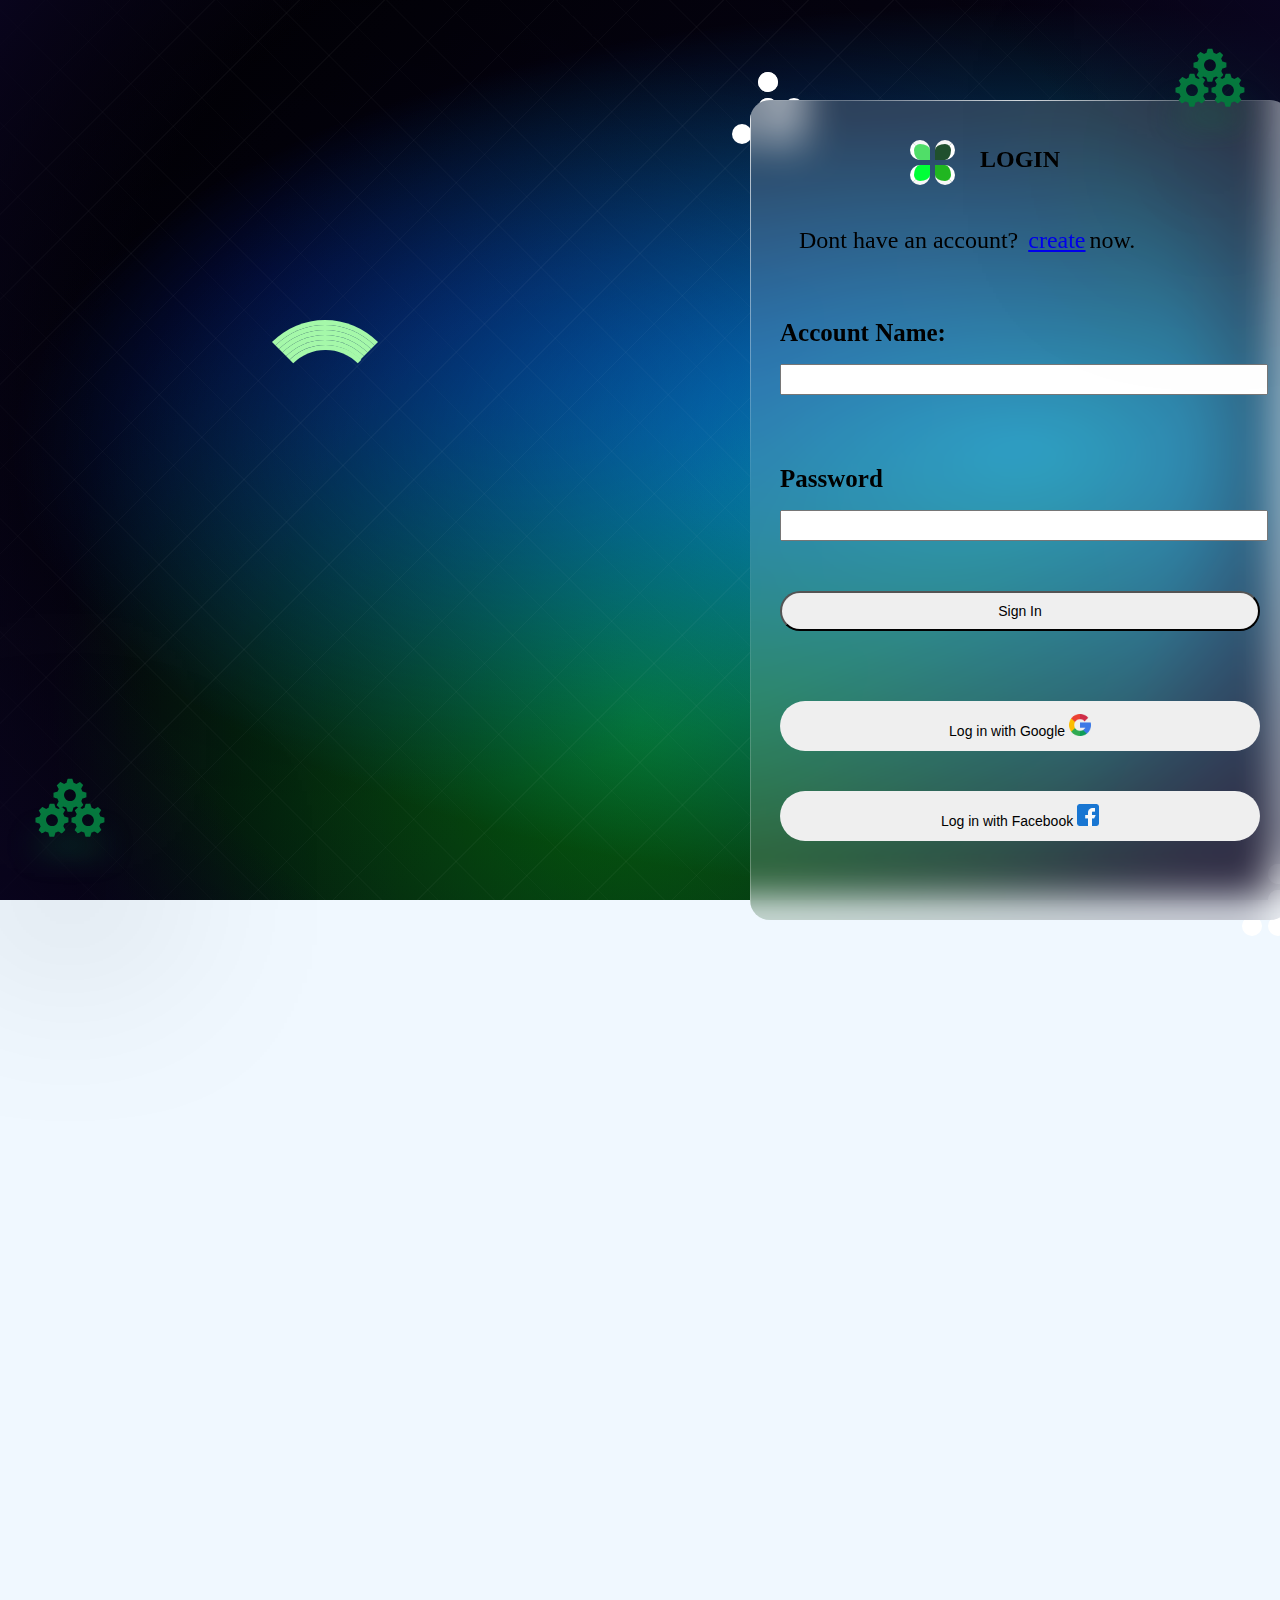
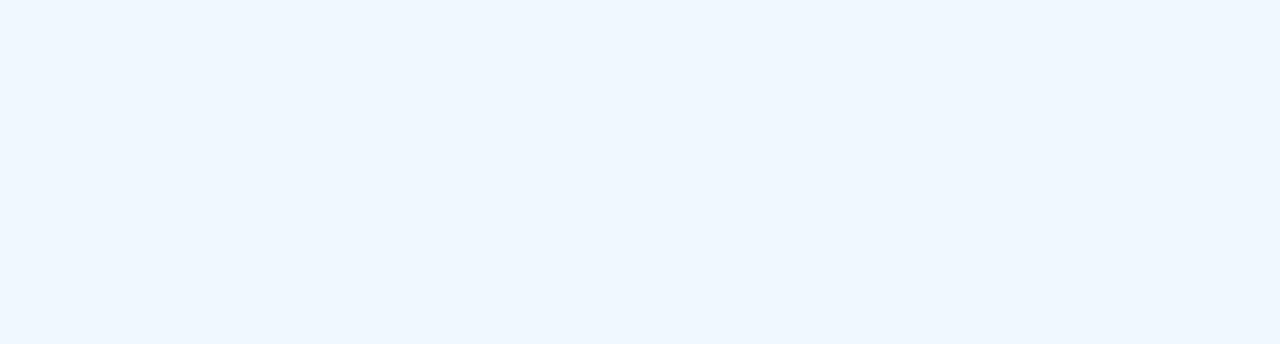
<file: home.html>
<!DOCTYPE html>
<html lang="en">
<head>
    <meta charset="UTF-8">
    <meta name="viewport" content="width=device-width, initial-scale=1.0">
    <title>Document</title>
    <link rel="stylesheet" href="styless.css">
</head>
<body>
  <!-- From Uiverse.io by risabbir --> 
<div class="containerz"></div>
  <div class="banter-loader p4">
  <div class="banter-loader__box"></div>
  <div class="banter-loader__box"></div>
  <div class="banter-loader__box"></div>
  <div class="banter-loader__box"></div>
  <div class="banter-loader__box"></div>
  <div class="banter-loader__box"></div>
  <div class="banter-loader__box"></div>
  <div class="banter-loader__box"></div>
  <div class="banter-loader__box"></div>
</div>
  <div class="banter-loader p4-1">
  <div class="banter-loader__box"></div>
  <div class="banter-loader__box"></div>
  <div class="banter-loader__box"></div>
  <div class="banter-loader__box"></div>
  <div class="banter-loader__box"></div>
  <div class="banter-loader__box"></div>
  <div class="banter-loader__box"></div>
  <div class="banter-loader__box"></div>
  <div class="banter-loader__box"></div>
</div>
    <div class="login">
  <h1 class="title">LOGIN</h1>
  <p style="color: black; font-size: 24px; position: relative; top:30px; left: 30px;">Dont have an account? <a href="#" class="links">create</a>now.</p>
  <br>
  <br>
  <br>
  <div class="el1">
 <h1>Account Name:</h1>
  <input type="text" >
  </div>
 
  <br>
  <br>
  <br>
  <div class="el2">
  <h1>Password</h1>
  <input type="password">
  </div>

  <button class="btn bt" type="submit">Sign In</button>
   <button class="btn1 bt" type="submit">Log in with Google <span class="span"><img src="google.png" alt=""></span></button>
    <button class="btn2 bt" type="submit">Log in with Facebook <span class="span"><img src="facebook.png" alt=""></span></button>
    </div>
    <!-- From Uiverse.io by fanishah --> 
<!-- <div class="loader p1">
    <div class="bar bar1"></div>
    <div class="bar bar2"></div>
    <div class="bar bar3"></div>
    <div class="bar bar4"></div>
    <div class="bar bar5"></div>
    <div class="bar bar6"></div>
    <div class="bar bar7"></div>
    <div class="bar bar8"></div>
</div>
<div class="loader p1-1">
    <div class="bar bar1"></div>
    <div class="bar bar2"></div>
    <div class="bar bar3"></div>
    <div class="bar bar4"></div>
    <div class="bar bar5"></div>
    <div class="bar bar6"></div>
    <div class="bar bar7"></div>
    <div class="bar bar8"></div>
</div> -->
<!-- // particl2 2 -->
 <!-- From Uiverse.io by RoninLJY --> 
<div class="loadere p2">
  <span class="item"></span>
  <span class="item"></span>
  <span class="item"></span>
  <span class="item"></span>
</div>
<!-- particle3 the setting -->
 <!-- From Uiverse.io by faelpatrick --> 
<div class="container p3-1">
  <div class="gear-wrapper">
    <div class="ray"></div>
    <span class="spark"></span>
    <span class="spark"></span>
    <span class="spark"></span>
    <svg
      preserveAspectRatio="xMidYMid meet"
      viewBox="0 0 1280.000000 1280.000000"
      height="1280.000000pt"
      width="1280.000000pt"
      xmlns="http://www.w3.org/2000/svg"
      version="1.0"
      class="gear g1"
    >
      <g
        stroke="none"
        fill="#067c40"
        transform="translate(0.000000,1280.000000) scale(0.100000,-0.100000)"
      >
        <path
          d="M5664 11538 c-38 -40 -55 -68 -68 -113 -19 -65 -44 -149 -70 -235 -9
-30 -74 -248 -145 -484 l-128 -429 -97 -33 c-176 -60 -334 -125 -503 -209
l-168 -83 -100 53 c-55 29 -154 82 -220 117 -66 36 -147 80 -180 98 -232 125
-441 239 -505 275 -41 22 -100 54 -131 70 l-57 29 -108 -101 c-60 -56 -315
-308 -568 -561 l-458 -460 54 -98 c30 -55 77 -139 103 -189 26 -49 62 -115 78
-145 17 -30 57 -103 89 -162 32 -60 86 -159 119 -220 34 -62 84 -156 112 -208
27 -52 56 -104 63 -115 8 -11 14 -26 14 -35 0 -8 -31 -76 -69 -150 -90 -176
-178 -385 -247 -587 -18 -50 -20 -52 -74 -68 -30 -10 -73 -23 -95 -30 -34 -11
-101 -31 -140 -41 -5 -2 -41 -12 -80 -24 -38 -12 -77 -23 -85 -25 -8 -2 -46
-13 -85 -25 -38 -12 -77 -23 -85 -25 -8 -2 -69 -20 -135 -40 -177 -53 -269
-81 -370 -110 -82 -24 -95 -31 -147 -83 l-57 -57 -1 -712 c0 -688 0 -713 19
-722 10 -6 56 -21 102 -35 46 -13 170 -50 274 -81 105 -31 197 -58 205 -60 8
-2 47 -14 85 -25 111 -34 154 -47 245 -73 113 -33 287 -85 326 -98 27 -8 34
-18 49 -67 79 -263 165 -482 275 -702 l68 -136 -52 -100 c-29 -54 -81 -151
-116 -214 -34 -63 -79 -146 -100 -185 -21 -38 -65 -119 -97 -180 -97 -177
-187 -344 -236 -436 l-46 -85 510 -510 509 -509 58 29 c31 17 91 49 132 71 82
46 409 224 535 291 44 24 134 72 200 109 66 36 152 82 191 102 l71 36 179 -90
c98 -50 240 -114 314 -143 74 -29 144 -56 155 -61 18 -7 175 -57 231 -74 14
-3 25 -19 32 -43 18 -63 66 -228 112 -377 11 -38 23 -77 25 -85 3 -13 70 -240
139 -470 13 -41 40 -132 61 -203 l38 -127 723 0 723 0 55 66 c31 36 56 68 57
72 1 13 8 37 29 107 12 39 23 77 25 85 2 8 13 47 25 85 12 39 23 77 25 85 2 8
13 44 24 80 11 36 63 211 116 390 53 179 100 332 105 340 4 8 48 28 97 44 156
50 363 137 548 229 l180 90 55 -29 c30 -16 118 -63 195 -105 125 -68 203 -110
445 -241 36 -20 119 -65 185 -100 66 -36 159 -86 206 -111 47 -26 92 -47 101
-47 18 0 1118 1103 1118 1122 0 7 -12 33 -26 58 -14 25 -45 81 -69 125 -23 44
-71 132 -105 195 -35 63 -138 255 -230 426 -93 170 -177 326 -189 345 -11 19
-21 41 -21 50 0 9 27 69 60 133 53 104 109 230 156 351 9 22 19 47 23 55 4 8
25 69 46 135 21 66 43 125 49 132 6 6 52 23 101 38 148 44 177 52 250 75 39
11 77 23 85 25 8 2 47 13 85 25 39 12 77 23 85 25 8 2 47 13 85 25 39 12 77
23 85 25 8 2 69 20 135 40 66 20 158 47 204 60 74 21 91 30 138 77 l53 52 0
722 0 722 -62 21 c-59 19 -325 98 -358 106 -8 2 -46 14 -85 25 -105 32 -151
46 -250 75 -49 15 -126 37 -170 50 -44 13 -118 35 -165 49 -47 13 -114 33
-150 45 l-65 20 -34 103 c-67 211 -195 507 -293 684 l-45 80 80 145 c43 79 99
182 124 229 57 106 223 413 360 665 24 44 51 95 60 113 l17 33 -499 499 c-275
275 -507 500 -515 500 -9 0 -24 -6 -35 -13 -11 -8 -58 -34 -105 -59 -90 -48
-253 -136 -447 -242 -65 -35 -145 -78 -178 -96 -92 -49 -169 -91 -302 -164
l-121 -66 -159 79 c-192 96 -331 153 -523 216 -80 26 -154 51 -166 55 -15 6
-26 29 -43 86 -33 117 -60 207 -161 544 -51 168 -102 341 -115 385 -13 44 -33
112 -45 150 -12 39 -23 78 -25 88 -2 9 -7 22 -10 27 -4 7 -260 10 -729 10
l-723 0 -49 -52z m981 -3342 c83 -16 89 -17 166 -35 248 -57 582 -231 789
-413 344 -302 557 -671 644 -1118 23 -119 27 -176 27 -362 0 -163 -9 -263 -30
-361 -6 -23 -13 -58 -16 -77 -13 -77 -89 -282 -150 -405 -178 -362 -407 -601
-735 -767 -355 -180 -750 -252 -1120 -203 -63 8 -126 17 -140 20 -14 3 -47 10
-75 16 -91 18 -310 97 -423 154 -560 280 -966 827 -1058 1425 -30 198 -30 501
1 650 3 14 8 41 11 60 31 174 128 426 228 593 120 200 230 324 406 456 216
163 515 302 745 346 73 14 203 35 240 39 83 9 412 -4 490 -18z"
        ></path>
      </g>
    </svg>
    <svg
      preserveAspectRatio="xMidYMid meet"
      viewBox="0 0 1280.000000 1280.000000"
      height="1280.000000pt"
      width="1280.000000pt"
      xmlns="http://www.w3.org/2000/svg"
      version="1.0"
      class="gear g2"
    >
      <g
        stroke="none"
        fill="#067c40"
        transform="translate(0.000000,1280.000000) scale(0.100000,-0.100000)"
      >
        <path
          d="M5664 11538 c-38 -40 -55 -68 -68 -113 -19 -65 -44 -149 -70 -235 -9
-30 -74 -248 -145 -484 l-128 -429 -97 -33 c-176 -60 -334 -125 -503 -209
l-168 -83 -100 53 c-55 29 -154 82 -220 117 -66 36 -147 80 -180 98 -232 125
-441 239 -505 275 -41 22 -100 54 -131 70 l-57 29 -108 -101 c-60 -56 -315
-308 -568 -561 l-458 -460 54 -98 c30 -55 77 -139 103 -189 26 -49 62 -115 78
-145 17 -30 57 -103 89 -162 32 -60 86 -159 119 -220 34 -62 84 -156 112 -208
27 -52 56 -104 63 -115 8 -11 14 -26 14 -35 0 -8 -31 -76 -69 -150 -90 -176
-178 -385 -247 -587 -18 -50 -20 -52 -74 -68 -30 -10 -73 -23 -95 -30 -34 -11
-101 -31 -140 -41 -5 -2 -41 -12 -80 -24 -38 -12 -77 -23 -85 -25 -8 -2 -46
-13 -85 -25 -38 -12 -77 -23 -85 -25 -8 -2 -69 -20 -135 -40 -177 -53 -269
-81 -370 -110 -82 -24 -95 -31 -147 -83 l-57 -57 -1 -712 c0 -688 0 -713 19
-722 10 -6 56 -21 102 -35 46 -13 170 -50 274 -81 105 -31 197 -58 205 -60 8
-2 47 -14 85 -25 111 -34 154 -47 245 -73 113 -33 287 -85 326 -98 27 -8 34
-18 49 -67 79 -263 165 -482 275 -702 l68 -136 -52 -100 c-29 -54 -81 -151
-116 -214 -34 -63 -79 -146 -100 -185 -21 -38 -65 -119 -97 -180 -97 -177
-187 -344 -236 -436 l-46 -85 510 -510 509 -509 58 29 c31 17 91 49 132 71 82
46 409 224 535 291 44 24 134 72 200 109 66 36 152 82 191 102 l71 36 179 -90
c98 -50 240 -114 314 -143 74 -29 144 -56 155 -61 18 -7 175 -57 231 -74 14
-3 25 -19 32 -43 18 -63 66 -228 112 -377 11 -38 23 -77 25 -85 3 -13 70 -240
139 -470 13 -41 40 -132 61 -203 l38 -127 723 0 723 0 55 66 c31 36 56 68 57
72 1 13 8 37 29 107 12 39 23 77 25 85 2 8 13 47 25 85 12 39 23 77 25 85 2 8
13 44 24 80 11 36 63 211 116 390 53 179 100 332 105 340 4 8 48 28 97 44 156
50 363 137 548 229 l180 90 55 -29 c30 -16 118 -63 195 -105 125 -68 203 -110
445 -241 36 -20 119 -65 185 -100 66 -36 159 -86 206 -111 47 -26 92 -47 101
-47 18 0 1118 1103 1118 1122 0 7 -12 33 -26 58 -14 25 -45 81 -69 125 -23 44
-71 132 -105 195 -35 63 -138 255 -230 426 -93 170 -177 326 -189 345 -11 19
-21 41 -21 50 0 9 27 69 60 133 53 104 109 230 156 351 9 22 19 47 23 55 4 8
25 69 46 135 21 66 43 125 49 132 6 6 52 23 101 38 148 44 177 52 250 75 39
11 77 23 85 25 8 2 47 13 85 25 39 12 77 23 85 25 8 2 47 13 85 25 39 12 77
23 85 25 8 2 69 20 135 40 66 20 158 47 204 60 74 21 91 30 138 77 l53 52 0
722 0 722 -62 21 c-59 19 -325 98 -358 106 -8 2 -46 14 -85 25 -105 32 -151
46 -250 75 -49 15 -126 37 -170 50 -44 13 -118 35 -165 49 -47 13 -114 33
-150 45 l-65 20 -34 103 c-67 211 -195 507 -293 684 l-45 80 80 145 c43 79 99
182 124 229 57 106 223 413 360 665 24 44 51 95 60 113 l17 33 -499 499 c-275
275 -507 500 -515 500 -9 0 -24 -6 -35 -13 -11 -8 -58 -34 -105 -59 -90 -48
-253 -136 -447 -242 -65 -35 -145 -78 -178 -96 -92 -49 -169 -91 -302 -164
l-121 -66 -159 79 c-192 96 -331 153 -523 216 -80 26 -154 51 -166 55 -15 6
-26 29 -43 86 -33 117 -60 207 -161 544 -51 168 -102 341 -115 385 -13 44 -33
112 -45 150 -12 39 -23 78 -25 88 -2 9 -7 22 -10 27 -4 7 -260 10 -729 10
l-723 0 -49 -52z m981 -3342 c83 -16 89 -17 166 -35 248 -57 582 -231 789
-413 344 -302 557 -671 644 -1118 23 -119 27 -176 27 -362 0 -163 -9 -263 -30
-361 -6 -23 -13 -58 -16 -77 -13 -77 -89 -282 -150 -405 -178 -362 -407 -601
-735 -767 -355 -180 -750 -252 -1120 -203 -63 8 -126 17 -140 20 -14 3 -47 10
-75 16 -91 18 -310 97 -423 154 -560 280 -966 827 -1058 1425 -30 198 -30 501
1 650 3 14 8 41 11 60 31 174 128 426 228 593 120 200 230 324 406 456 216
163 515 302 745 346 73 14 203 35 240 39 83 9 412 -4 490 -18z"
        ></path>
      </g>
    </svg>
    <svg
      preserveAspectRatio="xMidYMid meet"
      viewBox="0 0 1280.000000 1280.000000"
      height="1280.000000pt"
      width="1280.000000pt"
      xmlns="http://www.w3.org/2000/svg"
      version="1.0"
      class="gear g3"
    >
      <g
        stroke="none"
        fill="#067c40"
        transform="translate(0.000000,1280.000000) scale(0.100000,-0.100000)"
      >
        <path
          d="M5664 11538 c-38 -40 -55 -68 -68 -113 -19 -65 -44 -149 -70 -235 -9
-30 -74 -248 -145 -484 l-128 -429 -97 -33 c-176 -60 -334 -125 -503 -209
l-168 -83 -100 53 c-55 29 -154 82 -220 117 -66 36 -147 80 -180 98 -232 125
-441 239 -505 275 -41 22 -100 54 -131 70 l-57 29 -108 -101 c-60 -56 -315
-308 -568 -561 l-458 -460 54 -98 c30 -55 77 -139 103 -189 26 -49 62 -115 78
-145 17 -30 57 -103 89 -162 32 -60 86 -159 119 -220 34 -62 84 -156 112 -208
27 -52 56 -104 63 -115 8 -11 14 -26 14 -35 0 -8 -31 -76 -69 -150 -90 -176
-178 -385 -247 -587 -18 -50 -20 -52 -74 -68 -30 -10 -73 -23 -95 -30 -34 -11
-101 -31 -140 -41 -5 -2 -41 -12 -80 -24 -38 -12 -77 -23 -85 -25 -8 -2 -46
-13 -85 -25 -38 -12 -77 -23 -85 -25 -8 -2 -69 -20 -135 -40 -177 -53 -269
-81 -370 -110 -82 -24 -95 -31 -147 -83 l-57 -57 -1 -712 c0 -688 0 -713 19
-722 10 -6 56 -21 102 -35 46 -13 170 -50 274 -81 105 -31 197 -58 205 -60 8
-2 47 -14 85 -25 111 -34 154 -47 245 -73 113 -33 287 -85 326 -98 27 -8 34
-18 49 -67 79 -263 165 -482 275 -702 l68 -136 -52 -100 c-29 -54 -81 -151
-116 -214 -34 -63 -79 -146 -100 -185 -21 -38 -65 -119 -97 -180 -97 -177
-187 -344 -236 -436 l-46 -85 510 -510 509 -509 58 29 c31 17 91 49 132 71 82
46 409 224 535 291 44 24 134 72 200 109 66 36 152 82 191 102 l71 36 179 -90
c98 -50 240 -114 314 -143 74 -29 144 -56 155 -61 18 -7 175 -57 231 -74 14
-3 25 -19 32 -43 18 -63 66 -228 112 -377 11 -38 23 -77 25 -85 3 -13 70 -240
139 -470 13 -41 40 -132 61 -203 l38 -127 723 0 723 0 55 66 c31 36 56 68 57
72 1 13 8 37 29 107 12 39 23 77 25 85 2 8 13 47 25 85 12 39 23 77 25 85 2 8
13 44 24 80 11 36 63 211 116 390 53 179 100 332 105 340 4 8 48 28 97 44 156
50 363 137 548 229 l180 90 55 -29 c30 -16 118 -63 195 -105 125 -68 203 -110
445 -241 36 -20 119 -65 185 -100 66 -36 159 -86 206 -111 47 -26 92 -47 101
-47 18 0 1118 1103 1118 1122 0 7 -12 33 -26 58 -14 25 -45 81 -69 125 -23 44
-71 132 -105 195 -35 63 -138 255 -230 426 -93 170 -177 326 -189 345 -11 19
-21 41 -21 50 0 9 27 69 60 133 53 104 109 230 156 351 9 22 19 47 23 55 4 8
25 69 46 135 21 66 43 125 49 132 6 6 52 23 101 38 148 44 177 52 250 75 39
11 77 23 85 25 8 2 47 13 85 25 39 12 77 23 85 25 8 2 47 13 85 25 39 12 77
23 85 25 8 2 69 20 135 40 66 20 158 47 204 60 74 21 91 30 138 77 l53 52 0
722 0 722 -62 21 c-59 19 -325 98 -358 106 -8 2 -46 14 -85 25 -105 32 -151
46 -250 75 -49 15 -126 37 -170 50 -44 13 -118 35 -165 49 -47 13 -114 33
-150 45 l-65 20 -34 103 c-67 211 -195 507 -293 684 l-45 80 80 145 c43 79 99
182 124 229 57 106 223 413 360 665 24 44 51 95 60 113 l17 33 -499 499 c-275
275 -507 500 -515 500 -9 0 -24 -6 -35 -13 -11 -8 -58 -34 -105 -59 -90 -48
-253 -136 -447 -242 -65 -35 -145 -78 -178 -96 -92 -49 -169 -91 -302 -164
l-121 -66 -159 79 c-192 96 -331 153 -523 216 -80 26 -154 51 -166 55 -15 6
-26 29 -43 86 -33 117 -60 207 -161 544 -51 168 -102 341 -115 385 -13 44 -33
112 -45 150 -12 39 -23 78 -25 88 -2 9 -7 22 -10 27 -4 7 -260 10 -729 10
l-723 0 -49 -52z m981 -3342 c83 -16 89 -17 166 -35 248 -57 582 -231 789
-413 344 -302 557 -671 644 -1118 23 -119 27 -176 27 -362 0 -163 -9 -263 -30
-361 -6 -23 -13 -58 -16 -77 -13 -77 -89 -282 -150 -405 -178 -362 -407 -601
-735 -767 -355 -180 -750 -252 -1120 -203 -63 8 -126 17 -140 20 -14 3 -47 10
-75 16 -91 18 -310 97 -423 154 -560 280 -966 827 -1058 1425 -30 198 -30 501
1 650 3 14 8 41 11 60 31 174 128 426 228 593 120 200 230 324 406 456 216
163 515 302 745 346 73 14 203 35 240 39 83 9 412 -4 490 -18z"
        ></path>
      </g>
    </svg>
  </div>
 
</div>
<div class="container p3">
  <div class="gear-wrapper">
    <div class="ray"></div>
    <span class="spark"></span>
    <span class="spark"></span>
    <span class="spark"></span>
    <svg
      preserveAspectRatio="xMidYMid meet"
      viewBox="0 0 1280.000000 1280.000000"
      height="1280.000000pt"
      width="1280.000000pt"
      xmlns="http://www.w3.org/2000/svg"
      version="1.0"
      class="gear g1"
    >
      <g
        stroke="none"
        fill="#067c40"
        transform="translate(0.000000,1280.000000) scale(0.100000,-0.100000)"
      >
        <path
          d="M5664 11538 c-38 -40 -55 -68 -68 -113 -19 -65 -44 -149 -70 -235 -9
-30 -74 -248 -145 -484 l-128 -429 -97 -33 c-176 -60 -334 -125 -503 -209
l-168 -83 -100 53 c-55 29 -154 82 -220 117 -66 36 -147 80 -180 98 -232 125
-441 239 -505 275 -41 22 -100 54 -131 70 l-57 29 -108 -101 c-60 -56 -315
-308 -568 -561 l-458 -460 54 -98 c30 -55 77 -139 103 -189 26 -49 62 -115 78
-145 17 -30 57 -103 89 -162 32 -60 86 -159 119 -220 34 -62 84 -156 112 -208
27 -52 56 -104 63 -115 8 -11 14 -26 14 -35 0 -8 -31 -76 -69 -150 -90 -176
-178 -385 -247 -587 -18 -50 -20 -52 -74 -68 -30 -10 -73 -23 -95 -30 -34 -11
-101 -31 -140 -41 -5 -2 -41 -12 -80 -24 -38 -12 -77 -23 -85 -25 -8 -2 -46
-13 -85 -25 -38 -12 -77 -23 -85 -25 -8 -2 -69 -20 -135 -40 -177 -53 -269
-81 -370 -110 -82 -24 -95 -31 -147 -83 l-57 -57 -1 -712 c0 -688 0 -713 19
-722 10 -6 56 -21 102 -35 46 -13 170 -50 274 -81 105 -31 197 -58 205 -60 8
-2 47 -14 85 -25 111 -34 154 -47 245 -73 113 -33 287 -85 326 -98 27 -8 34
-18 49 -67 79 -263 165 -482 275 -702 l68 -136 -52 -100 c-29 -54 -81 -151
-116 -214 -34 -63 -79 -146 -100 -185 -21 -38 -65 -119 -97 -180 -97 -177
-187 -344 -236 -436 l-46 -85 510 -510 509 -509 58 29 c31 17 91 49 132 71 82
46 409 224 535 291 44 24 134 72 200 109 66 36 152 82 191 102 l71 36 179 -90
c98 -50 240 -114 314 -143 74 -29 144 -56 155 -61 18 -7 175 -57 231 -74 14
-3 25 -19 32 -43 18 -63 66 -228 112 -377 11 -38 23 -77 25 -85 3 -13 70 -240
139 -470 13 -41 40 -132 61 -203 l38 -127 723 0 723 0 55 66 c31 36 56 68 57
72 1 13 8 37 29 107 12 39 23 77 25 85 2 8 13 47 25 85 12 39 23 77 25 85 2 8
13 44 24 80 11 36 63 211 116 390 53 179 100 332 105 340 4 8 48 28 97 44 156
50 363 137 548 229 l180 90 55 -29 c30 -16 118 -63 195 -105 125 -68 203 -110
445 -241 36 -20 119 -65 185 -100 66 -36 159 -86 206 -111 47 -26 92 -47 101
-47 18 0 1118 1103 1118 1122 0 7 -12 33 -26 58 -14 25 -45 81 -69 125 -23 44
-71 132 -105 195 -35 63 -138 255 -230 426 -93 170 -177 326 -189 345 -11 19
-21 41 -21 50 0 9 27 69 60 133 53 104 109 230 156 351 9 22 19 47 23 55 4 8
25 69 46 135 21 66 43 125 49 132 6 6 52 23 101 38 148 44 177 52 250 75 39
11 77 23 85 25 8 2 47 13 85 25 39 12 77 23 85 25 8 2 47 13 85 25 39 12 77
23 85 25 8 2 69 20 135 40 66 20 158 47 204 60 74 21 91 30 138 77 l53 52 0
722 0 722 -62 21 c-59 19 -325 98 -358 106 -8 2 -46 14 -85 25 -105 32 -151
46 -250 75 -49 15 -126 37 -170 50 -44 13 -118 35 -165 49 -47 13 -114 33
-150 45 l-65 20 -34 103 c-67 211 -195 507 -293 684 l-45 80 80 145 c43 79 99
182 124 229 57 106 223 413 360 665 24 44 51 95 60 113 l17 33 -499 499 c-275
275 -507 500 -515 500 -9 0 -24 -6 -35 -13 -11 -8 -58 -34 -105 -59 -90 -48
-253 -136 -447 -242 -65 -35 -145 -78 -178 -96 -92 -49 -169 -91 -302 -164
l-121 -66 -159 79 c-192 96 -331 153 -523 216 -80 26 -154 51 -166 55 -15 6
-26 29 -43 86 -33 117 -60 207 -161 544 -51 168 -102 341 -115 385 -13 44 -33
112 -45 150 -12 39 -23 78 -25 88 -2 9 -7 22 -10 27 -4 7 -260 10 -729 10
l-723 0 -49 -52z m981 -3342 c83 -16 89 -17 166 -35 248 -57 582 -231 789
-413 344 -302 557 -671 644 -1118 23 -119 27 -176 27 -362 0 -163 -9 -263 -30
-361 -6 -23 -13 -58 -16 -77 -13 -77 -89 -282 -150 -405 -178 -362 -407 -601
-735 -767 -355 -180 -750 -252 -1120 -203 -63 8 -126 17 -140 20 -14 3 -47 10
-75 16 -91 18 -310 97 -423 154 -560 280 -966 827 -1058 1425 -30 198 -30 501
1 650 3 14 8 41 11 60 31 174 128 426 228 593 120 200 230 324 406 456 216
163 515 302 745 346 73 14 203 35 240 39 83 9 412 -4 490 -18z"
        ></path>
      </g>
    </svg>
    <svg
      preserveAspectRatio="xMidYMid meet"
      viewBox="0 0 1280.000000 1280.000000"
      height="1280.000000pt"
      width="1280.000000pt"
      xmlns="http://www.w3.org/2000/svg"
      version="1.0"
      class="gear g2"
    >
      <g
        stroke="none"
        fill="#067c40"
        transform="translate(0.000000,1280.000000) scale(0.100000,-0.100000)"
      >
        <path
          d="M5664 11538 c-38 -40 -55 -68 -68 -113 -19 -65 -44 -149 -70 -235 -9
-30 -74 -248 -145 -484 l-128 -429 -97 -33 c-176 -60 -334 -125 -503 -209
l-168 -83 -100 53 c-55 29 -154 82 -220 117 -66 36 -147 80 -180 98 -232 125
-441 239 -505 275 -41 22 -100 54 -131 70 l-57 29 -108 -101 c-60 -56 -315
-308 -568 -561 l-458 -460 54 -98 c30 -55 77 -139 103 -189 26 -49 62 -115 78
-145 17 -30 57 -103 89 -162 32 -60 86 -159 119 -220 34 -62 84 -156 112 -208
27 -52 56 -104 63 -115 8 -11 14 -26 14 -35 0 -8 -31 -76 -69 -150 -90 -176
-178 -385 -247 -587 -18 -50 -20 -52 -74 -68 -30 -10 -73 -23 -95 -30 -34 -11
-101 -31 -140 -41 -5 -2 -41 -12 -80 -24 -38 -12 -77 -23 -85 -25 -8 -2 -46
-13 -85 -25 -38 -12 -77 -23 -85 -25 -8 -2 -69 -20 -135 -40 -177 -53 -269
-81 -370 -110 -82 -24 -95 -31 -147 -83 l-57 -57 -1 -712 c0 -688 0 -713 19
-722 10 -6 56 -21 102 -35 46 -13 170 -50 274 -81 105 -31 197 -58 205 -60 8
-2 47 -14 85 -25 111 -34 154 -47 245 -73 113 -33 287 -85 326 -98 27 -8 34
-18 49 -67 79 -263 165 -482 275 -702 l68 -136 -52 -100 c-29 -54 -81 -151
-116 -214 -34 -63 -79 -146 -100 -185 -21 -38 -65 -119 -97 -180 -97 -177
-187 -344 -236 -436 l-46 -85 510 -510 509 -509 58 29 c31 17 91 49 132 71 82
46 409 224 535 291 44 24 134 72 200 109 66 36 152 82 191 102 l71 36 179 -90
c98 -50 240 -114 314 -143 74 -29 144 -56 155 -61 18 -7 175 -57 231 -74 14
-3 25 -19 32 -43 18 -63 66 -228 112 -377 11 -38 23 -77 25 -85 3 -13 70 -240
139 -470 13 -41 40 -132 61 -203 l38 -127 723 0 723 0 55 66 c31 36 56 68 57
72 1 13 8 37 29 107 12 39 23 77 25 85 2 8 13 47 25 85 12 39 23 77 25 85 2 8
13 44 24 80 11 36 63 211 116 390 53 179 100 332 105 340 4 8 48 28 97 44 156
50 363 137 548 229 l180 90 55 -29 c30 -16 118 -63 195 -105 125 -68 203 -110
445 -241 36 -20 119 -65 185 -100 66 -36 159 -86 206 -111 47 -26 92 -47 101
-47 18 0 1118 1103 1118 1122 0 7 -12 33 -26 58 -14 25 -45 81 -69 125 -23 44
-71 132 -105 195 -35 63 -138 255 -230 426 -93 170 -177 326 -189 345 -11 19
-21 41 -21 50 0 9 27 69 60 133 53 104 109 230 156 351 9 22 19 47 23 55 4 8
25 69 46 135 21 66 43 125 49 132 6 6 52 23 101 38 148 44 177 52 250 75 39
11 77 23 85 25 8 2 47 13 85 25 39 12 77 23 85 25 8 2 47 13 85 25 39 12 77
23 85 25 8 2 69 20 135 40 66 20 158 47 204 60 74 21 91 30 138 77 l53 52 0
722 0 722 -62 21 c-59 19 -325 98 -358 106 -8 2 -46 14 -85 25 -105 32 -151
46 -250 75 -49 15 -126 37 -170 50 -44 13 -118 35 -165 49 -47 13 -114 33
-150 45 l-65 20 -34 103 c-67 211 -195 507 -293 684 l-45 80 80 145 c43 79 99
182 124 229 57 106 223 413 360 665 24 44 51 95 60 113 l17 33 -499 499 c-275
275 -507 500 -515 500 -9 0 -24 -6 -35 -13 -11 -8 -58 -34 -105 -59 -90 -48
-253 -136 -447 -242 -65 -35 -145 -78 -178 -96 -92 -49 -169 -91 -302 -164
l-121 -66 -159 79 c-192 96 -331 153 -523 216 -80 26 -154 51 -166 55 -15 6
-26 29 -43 86 -33 117 -60 207 -161 544 -51 168 -102 341 -115 385 -13 44 -33
112 -45 150 -12 39 -23 78 -25 88 -2 9 -7 22 -10 27 -4 7 -260 10 -729 10
l-723 0 -49 -52z m981 -3342 c83 -16 89 -17 166 -35 248 -57 582 -231 789
-413 344 -302 557 -671 644 -1118 23 -119 27 -176 27 -362 0 -163 -9 -263 -30
-361 -6 -23 -13 -58 -16 -77 -13 -77 -89 -282 -150 -405 -178 -362 -407 -601
-735 -767 -355 -180 -750 -252 -1120 -203 -63 8 -126 17 -140 20 -14 3 -47 10
-75 16 -91 18 -310 97 -423 154 -560 280 -966 827 -1058 1425 -30 198 -30 501
1 650 3 14 8 41 11 60 31 174 128 426 228 593 120 200 230 324 406 456 216
163 515 302 745 346 73 14 203 35 240 39 83 9 412 -4 490 -18z"
        ></path>
      </g>
    </svg>
    <svg
      preserveAspectRatio="xMidYMid meet"
      viewBox="0 0 1280.000000 1280.000000"
      height="1280.000000pt"
      width="1280.000000pt"
      xmlns="http://www.w3.org/2000/svg"
      version="1.0"
      class="gear g3"
    >
      <g
        stroke="none"
        fill="#067c40"
        transform="translate(0.000000,1280.000000) scale(0.100000,-0.100000)"
      >
        <path
          d="M5664 11538 c-38 -40 -55 -68 -68 -113 -19 -65 -44 -149 -70 -235 -9
-30 -74 -248 -145 -484 l-128 -429 -97 -33 c-176 -60 -334 -125 -503 -209
l-168 -83 -100 53 c-55 29 -154 82 -220 117 -66 36 -147 80 -180 98 -232 125
-441 239 -505 275 -41 22 -100 54 -131 70 l-57 29 -108 -101 c-60 -56 -315
-308 -568 -561 l-458 -460 54 -98 c30 -55 77 -139 103 -189 26 -49 62 -115 78
-145 17 -30 57 -103 89 -162 32 -60 86 -159 119 -220 34 -62 84 -156 112 -208
27 -52 56 -104 63 -115 8 -11 14 -26 14 -35 0 -8 -31 -76 -69 -150 -90 -176
-178 -385 -247 -587 -18 -50 -20 -52 -74 -68 -30 -10 -73 -23 -95 -30 -34 -11
-101 -31 -140 -41 -5 -2 -41 -12 -80 -24 -38 -12 -77 -23 -85 -25 -8 -2 -46
-13 -85 -25 -38 -12 -77 -23 -85 -25 -8 -2 -69 -20 -135 -40 -177 -53 -269
-81 -370 -110 -82 -24 -95 -31 -147 -83 l-57 -57 -1 -712 c0 -688 0 -713 19
-722 10 -6 56 -21 102 -35 46 -13 170 -50 274 -81 105 -31 197 -58 205 -60 8
-2 47 -14 85 -25 111 -34 154 -47 245 -73 113 -33 287 -85 326 -98 27 -8 34
-18 49 -67 79 -263 165 -482 275 -702 l68 -136 -52 -100 c-29 -54 -81 -151
-116 -214 -34 -63 -79 -146 -100 -185 -21 -38 -65 -119 -97 -180 -97 -177
-187 -344 -236 -436 l-46 -85 510 -510 509 -509 58 29 c31 17 91 49 132 71 82
46 409 224 535 291 44 24 134 72 200 109 66 36 152 82 191 102 l71 36 179 -90
c98 -50 240 -114 314 -143 74 -29 144 -56 155 -61 18 -7 175 -57 231 -74 14
-3 25 -19 32 -43 18 -63 66 -228 112 -377 11 -38 23 -77 25 -85 3 -13 70 -240
139 -470 13 -41 40 -132 61 -203 l38 -127 723 0 723 0 55 66 c31 36 56 68 57
72 1 13 8 37 29 107 12 39 23 77 25 85 2 8 13 47 25 85 12 39 23 77 25 85 2 8
13 44 24 80 11 36 63 211 116 390 53 179 100 332 105 340 4 8 48 28 97 44 156
50 363 137 548 229 l180 90 55 -29 c30 -16 118 -63 195 -105 125 -68 203 -110
445 -241 36 -20 119 -65 185 -100 66 -36 159 -86 206 -111 47 -26 92 -47 101
-47 18 0 1118 1103 1118 1122 0 7 -12 33 -26 58 -14 25 -45 81 -69 125 -23 44
-71 132 -105 195 -35 63 -138 255 -230 426 -93 170 -177 326 -189 345 -11 19
-21 41 -21 50 0 9 27 69 60 133 53 104 109 230 156 351 9 22 19 47 23 55 4 8
25 69 46 135 21 66 43 125 49 132 6 6 52 23 101 38 148 44 177 52 250 75 39
11 77 23 85 25 8 2 47 13 85 25 39 12 77 23 85 25 8 2 47 13 85 25 39 12 77
23 85 25 8 2 69 20 135 40 66 20 158 47 204 60 74 21 91 30 138 77 l53 52 0
722 0 722 -62 21 c-59 19 -325 98 -358 106 -8 2 -46 14 -85 25 -105 32 -151
46 -250 75 -49 15 -126 37 -170 50 -44 13 -118 35 -165 49 -47 13 -114 33
-150 45 l-65 20 -34 103 c-67 211 -195 507 -293 684 l-45 80 80 145 c43 79 99
182 124 229 57 106 223 413 360 665 24 44 51 95 60 113 l17 33 -499 499 c-275
275 -507 500 -515 500 -9 0 -24 -6 -35 -13 -11 -8 -58 -34 -105 -59 -90 -48
-253 -136 -447 -242 -65 -35 -145 -78 -178 -96 -92 -49 -169 -91 -302 -164
l-121 -66 -159 79 c-192 96 -331 153 -523 216 -80 26 -154 51 -166 55 -15 6
-26 29 -43 86 -33 117 -60 207 -161 544 -51 168 -102 341 -115 385 -13 44 -33
112 -45 150 -12 39 -23 78 -25 88 -2 9 -7 22 -10 27 -4 7 -260 10 -729 10
l-723 0 -49 -52z m981 -3342 c83 -16 89 -17 166 -35 248 -57 582 -231 789
-413 344 -302 557 -671 644 -1118 23 -119 27 -176 27 -362 0 -163 -9 -263 -30
-361 -6 -23 -13 -58 -16 -77 -13 -77 -89 -282 -150 -405 -178 -362 -407 -601
-735 -767 -355 -180 -750 -252 -1120 -203 -63 8 -126 17 -140 20 -14 3 -47 10
-75 16 -91 18 -310 97 -423 154 -560 280 -966 827 -1058 1425 -30 198 -30 501
1 650 3 14 8 41 11 60 31 174 128 426 228 593 120 200 230 324 406 456 216
163 515 302 745 346 73 14 203 35 240 39 83 9 412 -4 490 -18z"
        ></path>
      </g>
    </svg>
  </div>
 
</div>
<!-- From Uiverse.io by Praashoo7 --> 
<!-- <div class="main">
  <div class="up">
    <div class="loaders">
      <div class="loaderz"></div>
      <div class="loaderz"></div>
      <div class="loaderz"></div>
      <div class="loaderz"></div>
      <div class="loaderz"></div>
      <div class="loaderz"></div>
      <div class="loaderz"></div>
      <div class="loaderz"></div>
      <div class="loaderz"></div>
      <div class="loaderz"></div>
    </div>
    <div class="loadersB">
      <div class="loaderA">
        <div class="ball0"></div>
      </div>
      <div class="loaderA">
        <div class="ball1"></div>
      </div>
      <div class="loaderA">
        <div class="ball2"></div>
      </div>
      <div class="loaderA">
        <div class="ball3"></div>
      </div>
      <div class="loaderA">
        <div class="ball4"></div>
      </div>
      <div class="loaderA">
        <div class="ball5"></div>
      </div>
      <div class="loaderA">
        <div class="ball6"></div>
      </div>
      <div class="loaderA">
        <div class="ball7"></div>
      </div>
      <div class="loaderA">
        <div class="ball8"></div>
      </div>
    </div>
  </div>
</div> -->

<!-- particle 4 dots -->
 <!-- From Uiverse.io by Ratinax --> 

<!-- From Uiverse.io by cosnametv --> 
 <div class="load">

<div class="loaderr">
  <span></span>
  <span></span>
  <span></span>
  <span></span>
  <span></span>
  <span></span>
</div>
<div class="loaderr">
  <span></span>
  <span></span>
  <span></span>
  <span></span>
  <span></span>
  <span></span>
</div>
<div class="loaderr">
  <span></span>
  <span></span>
  <span></span>
  <span></span>
  <span></span>
  <span></span>
</div>
<div class="loaderr">
  <span></span>
  <span></span>
  <span></span>
  <span></span>
  <span></span>
  <span></span>
</div>
 </div>
 <div class="part2">

<div class="loaderr">
  <span></span>
  <span></span>
  <span></span>
  <span></span>
  <span></span>
  <span></span>
</div>
<div class="loaderr">
  <span></span>
  <span></span>
  <span></span>
  <span></span>
  <span></span>
  <span></span>
</div>
<div class="loaderr">
  <span></span>
  <span></span>
  <span></span>
  <span></span>
  <span></span>
  <span></span>
</div>
<div class="loaderr">
  <span></span>
  <span></span>
  <span></span>
  <span></span>
  <span></span>
  <span></span>
</div>
 </div>
 
<!-- From Uiverse.io by Codecite -->
 <div class="spinners">
<div class="spinner-container">
  <div class="spinner">
   <div class="spinner">
    <div class="spinner">
      <div class="spinner">
        <div class="spinner">
            <div class="spinner"></div>
          </div>
        </div>
      </div>
    </div>
  </div>
</div>
 <div class="spinners1">
<div class="spinner-container">
  <div class="spinner">
   <div class="spinner">
    <div class="spinner">
      <div class="spinner">
        <div class="spinner">
            <div class="spinner"></div>
          </div>
        </div>
      </div>
    </div>
  </div>
</div>




</body>
</html>
</file>
<file: styless.css>
.login {
    justify-content: center;
    align-items: center;
    /* text-align: center; */
  width: 540px;
  height: 820px;
  background: rgba(255, 255, 255, 0.16);
  backdrop-filter: blur(19px);
  -webkit-backdrop-filter: blur(19px);
  border-radius: 20px;

  /* box-shadow: 
    0 8px 32px rgba(0, 0, 0, 0.1),
    inset 0 1px 0 rgba(255, 255, 255, 0.5),
    inset 0 -1px 0 rgba(255, 255, 255, 0.1),
    inset 0 0 22px 11px rgba(255, 255, 255, 1.1); */
  position: relative;
  overflow: hidden;
  position: absolute;
  top: 100px;
  left:750px ;
  right: 600px;
}
.el1,.el2{
    padding-left: 30px;
}
body{
   
    width: 100%;
    height: 100%;
    
}
.btn{
    width: 100px;
    height: 30px ;
    position:absolute;
    top: -50px;
    }
.login::before {
  content: '';
  position: absolute;
  top: 0;
  left: 0;
  right: 0;
  height: 1px;
  background: linear-gradient(
    90deg,
    transparent,
    rgba(255, 255, 255, 0.8),
    transparent
  );
}

.login:after {
  content: '';
  position: absolute;
  top: 0;
  left: 0;
  width: 1px;
  height: 100%;
  background: linear-gradient(
    180deg,
    rgba(255, 255, 255, 0.8),
    transparent,
    rgba(255, 255, 255, 0.3)
  );
}
body{
    background-color: aliceblue;
}
.login h1{
    font-size: 25px;
}
.login .title{
    font-size: 24px;
    text-align: center;
}
.links{
    padding-left: 4px;
    padding-right: 4px;
}
.login p{
    padding-left: 19px;
    
}
.btn{
    position: relative;
    top: 50px;
    left: 30px;
    width: 480px;
    height: 40px;
    font-size: 14px;
    border-radius: 30px;
}
.btn1{
    position: relative;
    top: 120px;
    left: 30px;
    width: 480px;
    font-size: 14px;
    border-radius: 30px;
    height: 50px;
    border: 1px lightcyan;
}
.btn2{
    position: relative;
    top: 160px;
    left: 30px;
    width: 480px;
    height: 50px;
    font-size: 14px;
    border-radius: 30px;
    border: 1px lightcyan;
}
.span img{
    width: 22px;
    height: 22px;
}
.span{
    justify-content: right;
}
.login input{
    width: 480px;
    height: 25px;
}
.bt:hover{
 cursor: pointer;
 
}
.title{
    padding-top: 30px;
   
}
/* paricle1 */
.loader {
  top: 50%;
  left: 50%;
  transform: translate(-50%, -50%);
  position: absolute;
}

.bar {
  width: 10px;
  height: 70px;
  background: hsl(0, 100%, 50%);
  display: inline-block;
  transform-origin: bottom center;
  border-top-right-radius: 20px;
  border-top-left-radius: 20px;
  animation: loader8913 1.2s linear infinite;
}

.bar1 {
  animation-delay: 0.1s;
}

.bar2 {
  animation-delay: 0.2s;
}

.bar3 {
  animation-delay: 0.3s;
}

.bar4 {
  animation-delay: 0.4s;
}

.bar5 {
  animation-delay: 0.5s;
}

.bar6 {
  animation-delay: 0.6s;
}

.bar7 {
  animation-delay: 0.7s;
}

.bar8 {
  animation-delay: 0.8s;
}

@keyframes loader8913 {
  0% {
    transform: scaleY(0.1);
  }

  50% {
    transform: scaleY(1);
    background: yellowgreen;
  }

  100% {
    transform: scaleY(0.1);
    background: transparent;
  }
}
/* partilce 2 flower */
/* From Uiverse.io by RoninLJY */ 
.loadere {
  width: 45px;
  height: 45px;
  display: flex;
  flex-wrap: wrap;
  justify-content: space-between;
  align-content: space-between;
  animation: loading-rotate 3s linear infinite;
}

.item {
  width: 20px;
  height: 20px;
  display: block;
  box-sizing: border-box;
}

.item:nth-of-type(1) {
  background-color: #50DE68;
  border-radius: 20px 20px 0 20px;
  border-left: #ffffff 4px solid;
  border-top: #f7f7f7 4px solid;
}

.item:nth-of-type(2) {
  background-color: rgb(32, 80, 46);
  border-radius: 20px 20px 20px 0;
  border-right: #ffffff 4px solid;
  border-top: #f7f7f7 4px solid;
}

.item:nth-of-type(3) {
  background-color: rgb(0, 255, 55);
  border-radius: 20px 0 20px 20px;
  border-left: #ffffff 4px solid;
  border-bottom: #f7f7f7 4px solid;
}

.item:nth-of-type(4) {
  background-color: rgb(32, 182, 32);
  border-radius: 0 20px 20px 20px;
  border-right: #ffffff 4px solid;
  border-bottom: #f7f7f7 4px solid;
}

@keyframes loading-rotate {
  0% {
    transform: scale(1) rotate(0);
  }

  20% {
    transform: scale(1) rotate(72deg);
  }

  40% {
    transform: scale(0.5) rotate(144deg);
  }

  60% {
    transform: scale(0.5) rotate(216deg);
  }

  80% {
    transform: scale(1) rotate(288deg);
  }

  100% {
    transform: scale(1) rotate(360deg);
  }
}
/* particle 3 setting */
/* From Uiverse.io by faelpatrick */ 
.gear-wrapper:active .gear.g2 {
  position: relative;
  animation: none;
  transform: translateY(-100px);
  transition: 2s;
}

.gear-wrapper:active .gear.g1 {
  position: relative;
  animation: none;
  transform: translateX(-100px);
  transition: 2s;
}

.gear-wrapper:active .gear.g3 {
  position: relative;
  animation: none;
  transform: translateX(100px);
  transition: 2s;
}

.container {
  display: flex;
  justify-content: center;
  align-items: center;
  flex-direction: column;
  user-select: none;
}

.container::before {
  content: "";
  background: #fff8;
  width: 100%;
  height: 16%;
  top: -20%;
  left: 0%;
  position: absolute;
  filter: blur(150px);
}

.container::after {
  content: "";
  background: #000;
  width: 100%;
  height: 20%;
  bottom: -16%;
  left: 0%;
  position: absolute;
  filter: blur(100px);
}

.gear-wrapper ~ .text {
  opacity: 0;
  transition: all 0.8s ease-in-out;
  transform: skewX(2deg);
  position: relative;
  left: -500%;
}
.gear-wrapper:hover ~ .text {
  opacity: 1;
  color: #067c40;
  font-size: 18pt;
  font-weight: 600;
  transition: all 0.8s ease-in-out;
  transform: skewX(-12deg);
  left: 0;
}
.gear-wrapper:hover::before {
  width: 150px;
  transition: all 0.3s ease-in-out;
  right: 0;
}

.gear-wrapper::before {
  content: "";
  position: absolute;
  background: #067c40aa;
  height: 10px;
  width: 60%;
  top: 80px;
  border-radius: 50%;
  filter: blur(15px);
}

.gear-wrapper {
  width: 120px;
  height: 120px;
  display: flex;
  justify-content: center;
  align-items: center;
  background: transparent;
  position: relative;
}

.gear {
  position: relative;
  width: 100%;
  height: 100%;
  animation: rotateGear 4s linear infinite;
}

.g1 {
  position: relative;
  left: 22px;
}

.g2 {
  position: relative;
  top: -25px;
  animation: rotateGear 4s linear infinite reverse;
  transition: 4s;
}

.g3 {
  position: relative;
  right: 22px;
}

.gear-wrapper:hover .g1,
.gear-wrapper:hover .g3 {
  animation: rotateGear 0.8s linear infinite;
  filter: drop-shadow(1px 1px 2px #067c40);
}

.gear-wrapper:hover .g2 {
  animation: rotateGear 0.8s linear infinite reverse;
  filter: drop-shadow(1px 1px 2px #067c40);
}

@keyframes rotateGear {
  0% {
    transform: rotate(0deg);
  }

  100% {
    transform: rotate(360deg);
  }
}

/* SPARKLES */
.spark {
  position: absolute;
  width: 6px;
  height: 6px;
  background: #067c40;
  border-radius: 50%;
  opacity: 0;
  pointer-events: none;
}

.gear-wrapper .spark,
.gear-wrapper:active .spark,
.gear-wrapper:hover:active .spark {
  opacity: 0;
  left: 0;
  animation: none;
}

.gear-wrapper:hover .spark {
  opacity: 1;
  animation: sparkLeft 0.4s ease-out forwards infinite;
}

.gear-wrapper:hover .spark:nth-child(1) {
  top: 0%;
  left: 50%;
}

.gear-wrapper:hover .spark:nth-child(2) {
  top: 20%;
  left: 50%;
}

.gear-wrapper:hover .spark:nth-child(3) {
  top: 35%;
  left: 50%;
}

@keyframes sparkLeft {
  0% {
    transform: translate(0, -50%) scale(1);
    opacity: 1;
  }

  100% {
    transform: translate(-100px, -50%) scale(0.5);
    opacity: 0;
  }
}
/* particle 4 */
/* From Uiverse.io by Ratinax */ 
.banter-loader {
  position: absolute;
  left: 50%;
  top: 50%;
  width: 72px;
  height: 72px;
  margin-left: -36px;
  margin-top: -36px;
}

.banter-loader__box {
  float: left;
  position: relative;
  width: 20px;
  height: 20px;
  margin-right: 6px;
}

.banter-loader__box:before {
  content: "";
  position: absolute;
  left: 0;
  top: 0;
  width: 100%;
  height: 100%;
  background: #fff;
  border-radius: 50%;
}

.banter-loader__box:nth-child(3n) {
  margin-right: 0;
  margin-bottom: 6px;
}

.banter-loader__box:nth-child(1):before,
.banter-loader__box:nth-child(4):before {
  margin-left: 26px;
}

.banter-loader__box:nth-child(3):before {
  margin-top: 52px;
}

.banter-loader__box:last-child {
  margin-bottom: 0;
}

@keyframes moveBox-1 {
  9.0909090909% {
    transform: translate(-26px, 0);
  }

  18.1818181818% {
    transform: translate(0px, 0);
  }

  27.2727272727% {
    transform: translate(0px, 0);
  }

  36.3636363636% {
    transform: translate(26px, 0);
  }

  45.4545454545% {
    transform: translate(26px, 26px);
  }

  54.5454545455% {
    transform: translate(26px, 26px);
  }

  63.6363636364% {
    transform: translate(26px, 26px);
  }

  72.7272727273% {
    transform: translate(26px, 0px);
  }

  81.8181818182% {
    transform: translate(0px, 0px);
  }

  90.9090909091% {
    transform: translate(-26px, 0px);
  }

  100% {
    transform: translate(0px, 0px);
  }
}

.banter-loader__box:nth-child(1) {
  animation: moveBox-1 4s infinite;
}

@keyframes moveBox-2 {
  9.0909090909% {
    transform: translate(0, 0);
  }

  18.1818181818% {
    transform: translate(26px, 0);
  }

  27.2727272727% {
    transform: translate(0px, 0);
  }

  36.3636363636% {
    transform: translate(26px, 0);
  }

  45.4545454545% {
    transform: translate(26px, 26px);
  }

  54.5454545455% {
    transform: translate(26px, 26px);
  }

  63.6363636364% {
    transform: translate(26px, 26px);
  }

  72.7272727273% {
    transform: translate(26px, 26px);
  }

  81.8181818182% {
    transform: translate(0px, 26px);
  }

  90.9090909091% {
    transform: translate(0px, 26px);
  }

  100% {
    transform: translate(0px, 0px);
  }
}

.banter-loader__box:nth-child(2) {
  animation: moveBox-2 4s infinite;
}

@keyframes moveBox-3 {
  9.0909090909% {
    transform: translate(-26px, 0);
  }

  18.1818181818% {
    transform: translate(-26px, 0);
  }

  27.2727272727% {
    transform: translate(0px, 0);
  }

  36.3636363636% {
    transform: translate(-26px, 0);
  }

  45.4545454545% {
    transform: translate(-26px, 0);
  }

  54.5454545455% {
    transform: translate(-26px, 0);
  }

  63.6363636364% {
    transform: translate(-26px, 0);
  }

  72.7272727273% {
    transform: translate(-26px, 0);
  }

  81.8181818182% {
    transform: translate(-26px, -26px);
  }

  90.9090909091% {
    transform: translate(0px, -26px);
  }

  100% {
    transform: translate(0px, 0px);
  }
}

.banter-loader__box:nth-child(3) {
  animation: moveBox-3 4s infinite;
}

@keyframes moveBox-4 {
  9.0909090909% {
    transform: translate(-26px, 0);
  }

  18.1818181818% {
    transform: translate(-26px, 0);
  }

  27.2727272727% {
    transform: translate(-26px, -26px);
  }

  36.3636363636% {
    transform: translate(0px, -26px);
  }

  45.4545454545% {
    transform: translate(0px, 0px);
  }

  54.5454545455% {
    transform: translate(0px, -26px);
  }

  63.6363636364% {
    transform: translate(0px, -26px);
  }

  72.7272727273% {
    transform: translate(0px, -26px);
  }

  81.8181818182% {
    transform: translate(-26px, -26px);
  }

  90.9090909091% {
    transform: translate(-26px, 0px);
  }

  100% {
    transform: translate(0px, 0px);
  }
}

.banter-loader__box:nth-child(4) {
  animation: moveBox-4 4s infinite;
}

@keyframes moveBox-5 {
  9.0909090909% {
    transform: translate(0, 0);
  }

  18.1818181818% {
    transform: translate(0, 0);
  }

  27.2727272727% {
    transform: translate(0, 0);
  }

  36.3636363636% {
    transform: translate(26px, 0);
  }

  45.4545454545% {
    transform: translate(26px, 0);
  }

  54.5454545455% {
    transform: translate(26px, 0);
  }

  63.6363636364% {
    transform: translate(26px, 0);
  }

  72.7272727273% {
    transform: translate(26px, 0);
  }

  81.8181818182% {
    transform: translate(26px, -26px);
  }

  90.9090909091% {
    transform: translate(0px, -26px);
  }

  100% {
    transform: translate(0px, 0px);
  }
}

.banter-loader__box:nth-child(5) {
  animation: moveBox-5 4s infinite;
}

@keyframes moveBox-6 {
  9.0909090909% {
    transform: translate(0, 0);
  }

  18.1818181818% {
    transform: translate(-26px, 0);
  }

  27.2727272727% {
    transform: translate(-26px, 0);
  }

  36.3636363636% {
    transform: translate(0px, 0);
  }

  45.4545454545% {
    transform: translate(0px, 0);
  }

  54.5454545455% {
    transform: translate(0px, 0);
  }

  63.6363636364% {
    transform: translate(0px, 0);
  }

  72.7272727273% {
    transform: translate(0px, 26px);
  }

  81.8181818182% {
    transform: translate(-26px, 26px);
  }

  90.9090909091% {
    transform: translate(-26px, 0px);
  }

  100% {
    transform: translate(0px, 0px);
  }
}

.banter-loader__box:nth-child(6) {
  animation: moveBox-6 4s infinite;
}

@keyframes moveBox-7 {
  9.0909090909% {
    transform: translate(26px, 0);
  }

  18.1818181818% {
    transform: translate(26px, 0);
  }

  27.2727272727% {
    transform: translate(26px, 0);
  }

  36.3636363636% {
    transform: translate(0px, 0);
  }

  45.4545454545% {
    transform: translate(0px, -26px);
  }

  54.5454545455% {
    transform: translate(26px, -26px);
  }

  63.6363636364% {
    transform: translate(0px, -26px);
  }

  72.7272727273% {
    transform: translate(0px, -26px);
  }

  81.8181818182% {
    transform: translate(0px, 0px);
  }

  90.9090909091% {
    transform: translate(26px, 0px);
  }

  100% {
    transform: translate(0px, 0px);
  }
}

.banter-loader__box:nth-child(7) {
  animation: moveBox-7 4s infinite;
}

@keyframes moveBox-8 {
  9.0909090909% {
    transform: translate(0, 0);
  }

  18.1818181818% {
    transform: translate(-26px, 0);
  }

  27.2727272727% {
    transform: translate(-26px, -26px);
  }

  36.3636363636% {
    transform: translate(0px, -26px);
  }

  45.4545454545% {
    transform: translate(0px, -26px);
  }

  54.5454545455% {
    transform: translate(0px, -26px);
  }

  63.6363636364% {
    transform: translate(0px, -26px);
  }

  72.7272727273% {
    transform: translate(0px, -26px);
  }

  81.8181818182% {
    transform: translate(26px, -26px);
  }

  90.9090909091% {
    transform: translate(26px, 0px);
  }

  100% {
    transform: translate(0px, 0px);
  }
}

.banter-loader__box:nth-child(8) {
  animation: moveBox-8 4s infinite;
}

@keyframes moveBox-9 {
  9.0909090909% {
    transform: translate(-26px, 0);
  }

  18.1818181818% {
    transform: translate(-26px, 0);
  }

  27.2727272727% {
    transform: translate(0px, 0);
  }

  36.3636363636% {
    transform: translate(-26px, 0);
  }

  45.4545454545% {
    transform: translate(0px, 0);
  }

  54.5454545455% {
    transform: translate(0px, 0);
  }

  63.6363636364% {
    transform: translate(-26px, 0);
  }

  72.7272727273% {
    transform: translate(-26px, 0);
  }

  81.8181818182% {
    transform: translate(-52px, 0);
  }

  90.9090909091% {
    transform: translate(-26px, 0);
  }

  100% {
    transform: translate(0px, 0);
  }
}

.banter-loader__box:nth-child(9) {
  animation: moveBox-9 4s infinite;
}
.p1{
  position: absolute;
  top: 200px;
  left: 300px;
}
.p2{
  position: absolute;
  top: 140px;
  left: 910px;
}
.p3{
  position: absolute;
  bottom: 20px;
  left: 10px;
}
.p4{
  position: relative;
  top: 100px;
  left: 760px;

}
.p4-1{
  position: relative;
  top: 820px;
  left: 1270px;
}
.p3-1{
  position: absolute;
  top: 30px;
  right: 10px;
}
/* partilce5 */
/* From Uiverse.io by Praashoo7 */ 
.main {
  display: flex;
  align-items: center;
  justify-content: center;
}

.loaders,
.loadersB {
  display: flex;
  align-items: center;
  justify-content: center;
}

.loader {
  position: absolute;
  width: 1.15em;
  height: 13em;
  border-radius: 50px;
  background: #e0e0e0;
}
.loader:after {
  content: "";
  position: absolute;
  left: 0;
  top: 0;
  width: 1.15em;
  height: 5em;
  background: #e0e0e0;
  border-radius: 50px;
  border: 1px solid #e2e2e2;
  box-shadow:
    inset 5px 5px 15px #d3d2d2ab,
    inset -5px -5px 15px #e9e9e9ab;
  mask-image: linear-gradient(
    to bottom,
    black calc(100% - 48px),
    transparent 100%
  );
}
.loaderz::before {
  content: "";
  position: absolute;
  bottom: 0;
  right: 0;
  width: 1.15em;
  height: 4.5em;
  background: #e0e0e0;
  border-radius: 50px;
  border: 1px solid #e2e2e2;
  box-shadow:
    inset 5px 5px 15px #d3d2d2ab,
    inset -5px -5px 15px #e9e9e9ab;
  mask-image: linear-gradient(
    to top,
    black calc(100% - 48px),
    transparent 100%
  );
}
.loaderA {
  position: absolute;
  width: 1.15em;
  height: 13em;
  border-radius: 50px;
  background: transparent;
}
.ball0,
.ball1,
.ball2,
.ball3,
.ball4,
.ball5,
.ball6,
.ball7,
.ball8,
.ball9 {
  width: 1.15em;
  height: 1.15em;
  box-shadow:
    rgba(0, 0, 0, 0.17) 0px -10px 10px 0px inset,
    rgba(0, 0, 0, 0.15) 0px -15px 15px 0px inset,
    rgba(0, 0, 0, 0.1) 0px -40px 20px 0px inset,
    rgba(0, 0, 0, 0.06) 0px 2px 1px,
    rgba(0, 0, 0, 0.09) 0px 4px 2px,
    rgba(0, 0, 0, 0.09) 0px 8px 4px,
    rgba(0, 0, 0, 0.09) 0px 16px 8px,
    rgba(0, 0, 0, 0.09) 0px 32px 16px,
    0px -1px 15px -8px rgba(0, 0, 0, 0.09);
  border-radius: 50%;
  transition: transform 800ms cubic-bezier(1, -0.4, 0, 1.4);
  background-color: rgb(232, 232, 232, 1);
  animation: 3.63s move ease-in-out infinite;
}
.loaderz:nth-child(2) {
  transform: rotate(20deg);
}
.loaderz:nth-child(3) {
  transform: rotate(40deg);
}
.loaderz:nth-child(4) {
  transform: rotate(60deg);
}
.loaderz:nth-child(5) {
  transform: rotate(80deg);
}
.loaderz:nth-child(6) {
  transform: rotate(100deg);
}
.loaderz:nth-child(7) {
  transform: rotate(120deg);
}
.loaderz:nth-child(8) {
  transform: rotate(140deg);
}
.loaderz:nth-child(9) {
  transform: rotate(160deg);
}

.loaderA:nth-child(2) {
  transform: rotate(20deg);
}
.loaderA:nth-child(3) {
  transform: rotate(40deg);
}
.loaderA:nth-child(4) {
  transform: rotate(60deg);
}
.loaderA:nth-child(5) {
  transform: rotate(80deg);
}
.loaderA:nth-child(6) {
  transform: rotate(100deg);
}
.loaderA:nth-child(7) {
  transform: rotate(120deg);
}
.loaderA:nth-child(8) {
  transform: rotate(140deg);
}
.loaderA:nth-child(9) {
  transform: rotate(160deg);
}

.ball1 {
  animation-delay: 0.2s;
}
.ball2 {
  animation-delay: 0.4s;
}
.ball3 {
  animation-delay: 0.6s;
}
.ball4 {
  animation-delay: 0.8s;
}
.ball5 {
  animation-delay: 1s;
}
.ball6 {
  animation-delay: 1.2s;
}
.ball7 {
  animation-delay: 1.4s;
}
.ball8 {
  animation-delay: 1.6s;
}
.ball9 {
  animation-delay: 1.8s;
}

@keyframes move {
  0% {
    transform: translateY(0em);
  }
  50% {
    transform: translateY(12em);
  }
  100% {
    transform: translateY(0em);
  }
}
/* particle 6 */
/* From Uiverse.io by cosnametv */ 
.loaderr {
--color:#ffffff ;
  --size: 70px;
  width: var(--size);
  height: var(--size);
  display: grid;
  grid-template-columns: repeat(3, 1fr);
  gap: 5px;
}

.loaderr span {
  width: 100%;
  height: 100%;
  background-color: var(--color);
  animation: keyframes-blink 0.6s alternate infinite linear;
}

.loaderr span:nth-child(1) {
  animation-delay: 0ms;
}

.loaderr span:nth-child(2) {
  animation-delay: 200ms;
}

.loaderr span:nth-child(3) {
  animation-delay: 300ms;
}

.loaderr span:nth-child(4) {
  animation-delay: 400ms;
}

.loaderr span:nth-child(5) {
  animation-delay: 500ms;
}

.loaderr span:nth-child(6) {
  animation-delay: 600ms;
}

@keyframes keyframes-blink {
  0% {
    opacity: 0.3;
    transform: scale(0.5) rotate(5deg);
  }

  50% {
    opacity: 1;
    transform: scale(1);
  }
}
.load{
  width: 100vw;
  height: 100vh;
  display: grid;
  grid-template-columns: 3fr 6fr;
  grid-template-rows: 3fr 3fr;
}
/* From Uiverse.io by Codecite */ 
.spinner-container {
  width: 150px;
  height: 150px;
  position: relative;
  margin: 30px auto;
  overflow: hidden;
}

.spinner {
  position: absolute;
  width: calc(100% - 9.9px);
  height: calc(100% - 9.9px);
  border: 5px solid transparent;
  border-radius: 50%;
  border-top-color: #a5f8a9;
  animation: spin 5s cubic-bezier(0.17, 0.49, 0.96, 0.79) infinite;
}

@keyframes spin {
  from {
    transform: rotate(0deg);
  }

  to {
    transform: rotate(360deg);
  }
}
.spinners{
  position: absolute;
  top: 290px;
  left: 250px;
  
}
.spinners1{
  position: absolute;
 top: 430px;
  left: 1230px;

  
}
.part2{
  position: relative;
width: 100vw;
height: 100vh;
  bottom: 500px;
  left: 1300px;
  display: grid;
  grid-template-columns: 1fr 3fr;
  grid-template-rows: 3fr 3fr;
}
body{
  overflow-x: hidden;
  overflow-y: hidden;
}
/* From Uiverse.io by risabbir */ 
.containerz {
  position: absolute;
  top: 0;
  left: 0;
  width: 100%;
  height: 100%;
  background: radial-gradient(
      ellipse at 20% 30%,
      rgba(138, 43, 226, 0.8) 0%,
      rgba(138, 43, 226, 0) 60%
    ),
    radial-gradient(
      ellipse at 80% 50%,
      rgba(0, 191, 255, 0.7) 0%,
      rgba(0, 191, 255, 0) 70%
    ),
    radial-gradient(
      ellipse at 50% 80%,
      rgba(50, 205, 50, 0.6) 0%,
      rgba(50, 205, 50, 0) 65%
    ),
    linear-gradient(135deg, #000000 0%, #0a0520 100%);
  background-blend-mode: overlay, screen, hard-light;
  overflow: hidden;
  animation: aurora-drift 25s infinite alternate ease-in-out;
}

.containerz::before {
  content: "";
  position: absolute;
  width: 200%;
  height: 200%;
  top: -50%;
  left: -50%;
  background: repeating-linear-gradient(
      45deg,
      rgba(255, 255, 255, 0.02) 0px,
      rgba(255, 255, 255, 0.02) 1px,
      transparent 1px,
      transparent 40px
    ),
    repeating-linear-gradient(
      -45deg,
      rgba(255, 255, 255, 0.03) 0px,
      rgba(255, 255, 255, 0.03) 1px,
      transparent 1px,
      transparent 60px
    );
  animation: grid-shift 20s linear infinite;
}

.containerz::after {
  content: "";
  position: absolute;
  width: 100%;
  height: 100%;
  background: radial-gradient(
    circle at center,
    transparent 70%,
    rgba(10, 5, 32, 0.9) 100%
  );
  animation: aurora-pulse 8s infinite alternate;
}

@keyframes aurora-drift {
  0% {
    background-position:
      0% 0%,
      0% 0%,
      0% 0%;
    filter: hue-rotate(0deg) brightness(1);
  }
  50% {
    background-position:
      -10% -5%,
      5% 10%,
      0% 15%;
    filter: hue-rotate(30deg) brightness(1.2);
  }
  100% {
    background-position:
      5% 10%,
      -10% -5%,
      15% 0%;
    filter: hue-rotate(60deg) brightness(1);
  }
}

@keyframes grid-shift {
  0% {
    transform: translate(0, 0);
  }
  100% {
    transform: translate(-50%, -50%);
  }
}

@keyframes aurora-pulse {
  0% {
    opacity: 0.8;
    transform: scale(1);
  }
  50% {
    opacity: 0.5;
    transform: scale(1.05);
  }
  100% {
    opacity: 0.8;
    transform: scale(1);
  }
}
</file>
